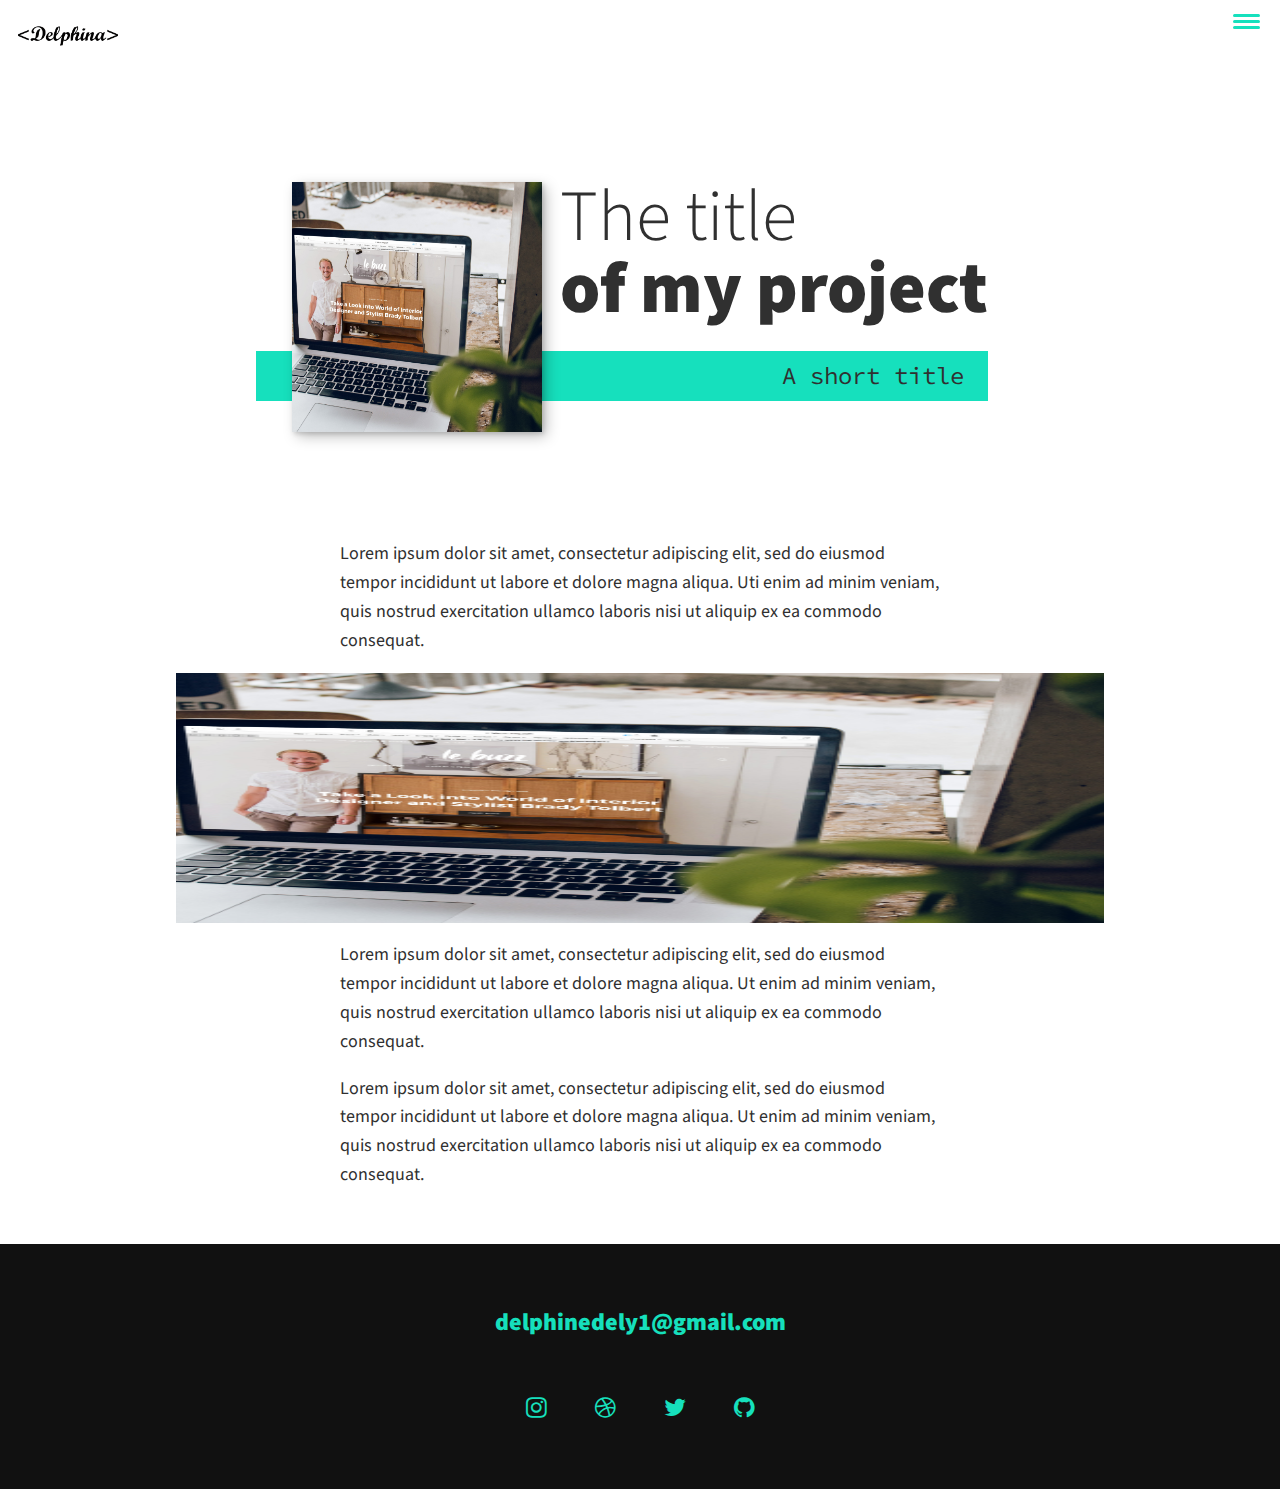
<file: portfoliopages/portfolio-item.html>
<!DOCTYPE html>
<html lang="en">
<head>
    <meta charset="UTF-8">
    <meta http-equiv="X-UA-Compatible" content="IE=edge">
    <!-- to ensure website works on all types of devices -->
    <meta name="viewport" content="width=device-width, initial-scale=1.0">
    <title>Delphina's Portfolio Website</title>
    <!-- will add links for stylesheet later -->
    <link rel="stylesheet" href="../style.css">

   
    <link rel='stylesheet' href='https://cdnjs.cloudflare.com/ajax/libs/font-awesome/4.7.0/css/font-awesome.min.css'>   
   
    <!-- you can update the fonts to suit your needs -->
    <link href="https://fonts.googleapis.com/css?family=Source+Code+Pro:400,900|Source+Sans+Pro:300,900&display=swap" rel="stylesheet" >

   
</head>
<body>
   <header>
    <div class="logo">
        <img src="../img/tech.png" alt="">
    </div>
    <button class="nav-toggle" aria-label="toggle navigation">
        <span class="hamburger"></span>
    </button>
    <nav class="nav">
        <ul class="nav__list">
            <li class="nav__item"><a href="../index.html#home" class="nav__link">Home</a></li>
            <li class="nav__item"><a href="../index.html#services" class="nav__link">My Services</a></li>
            <li class="nav__item"><a href="../index.html#about" class="nav__link">About Me</a></li>
            <li class="nav__item"><a href="../index.html#work" class="nav__link">My Work</a></li>
        </ul>
    </nav>
   </header> 
   <!-- Introduction -->
   <section class="intro" >
    <h1 class="section__title section__title--intro">
        The title <strong>of my project</strong>
    </h1>
    <p class="section__subtitle section__subtitle--intro">A short title</p>
    <img src="../img/portfolio-01.png" alt="" class="intro__img">
   </section>

   <div class="portfolio-item-individual">
    <p>Lorem ipsum dolor sit amet, consectetur adipiscing elit, sed do eiusmod tempor incididunt ut 
        labore et dolore magna aliqua. Uti enim ad minim veniam, quis nostrud exercitation ullamco 
        laboris nisi ut aliquip ex ea commodo consequat.
    </p>
        <!-- <img src="../img/portfolio-details.png" alt="" > -->
         <div class="portfolio-item__img"></div>
    <p>Lorem ipsum dolor sit amet, consectetur adipiscing elit, sed do eiusmod tempor incididunt ut 
        labore et dolore magna aliqua. Ut enim ad minim veniam, quis nostrud exercitation ullamco 
        laboris nisi ut aliquip ex ea commodo consequat.
    </p>
    <p>Lorem ipsum dolor sit amet, consectetur adipiscing elit, sed do eiusmod tempor incididunt ut 
        labore et dolore magna aliqua. Ut enim ad minim veniam, quis nostrud exercitation ullamco 
        laboris nisi ut aliquip ex ea commodo consequat. 
    </p>
    
   </div>







   <!-- Footer -->
   <footer class="footer">
    <!-- Own Email address -->
    <a href="mailto:delphinedely1@gmail.com" class="footer__link">delphinedely1@gmail.com</a>
    <ul class="social-list">
        <!-- <li class="social-list__item">
            <a href="https://codepen.io" class="social-list__link">
                <i class="fa fa-codepen"></i>
            </a>
        </li> -->
         <li class="social-list__item">
            <a href="https://instagram.com/Delphy_darks" class="social-list__link">
                <i class="fa fa-instagram"></i>
            </a>
        </li>
        <li class="social-list__item">
            <a href="https://dribbble.com" class="social-list__link">
                <i class="fa fa-dribbble"></i>
            </a>
        </li>
        <li class="social-list__item">
            <a href="https://twitter.com/Delphy_darks" class="social-list__link">
                <i class="fa fa-twitter"></i>
            </a>
        </li>
        <li class="social-list__item">
            <a href="https://github.com/Delphydarks" class="social-list__link">
                <i class="fa fa-github"></i>
            </a>
        </li>
    </ul>
   </footer>

   <script src="../js/index.js"></script>
</body>
</html>
</file>
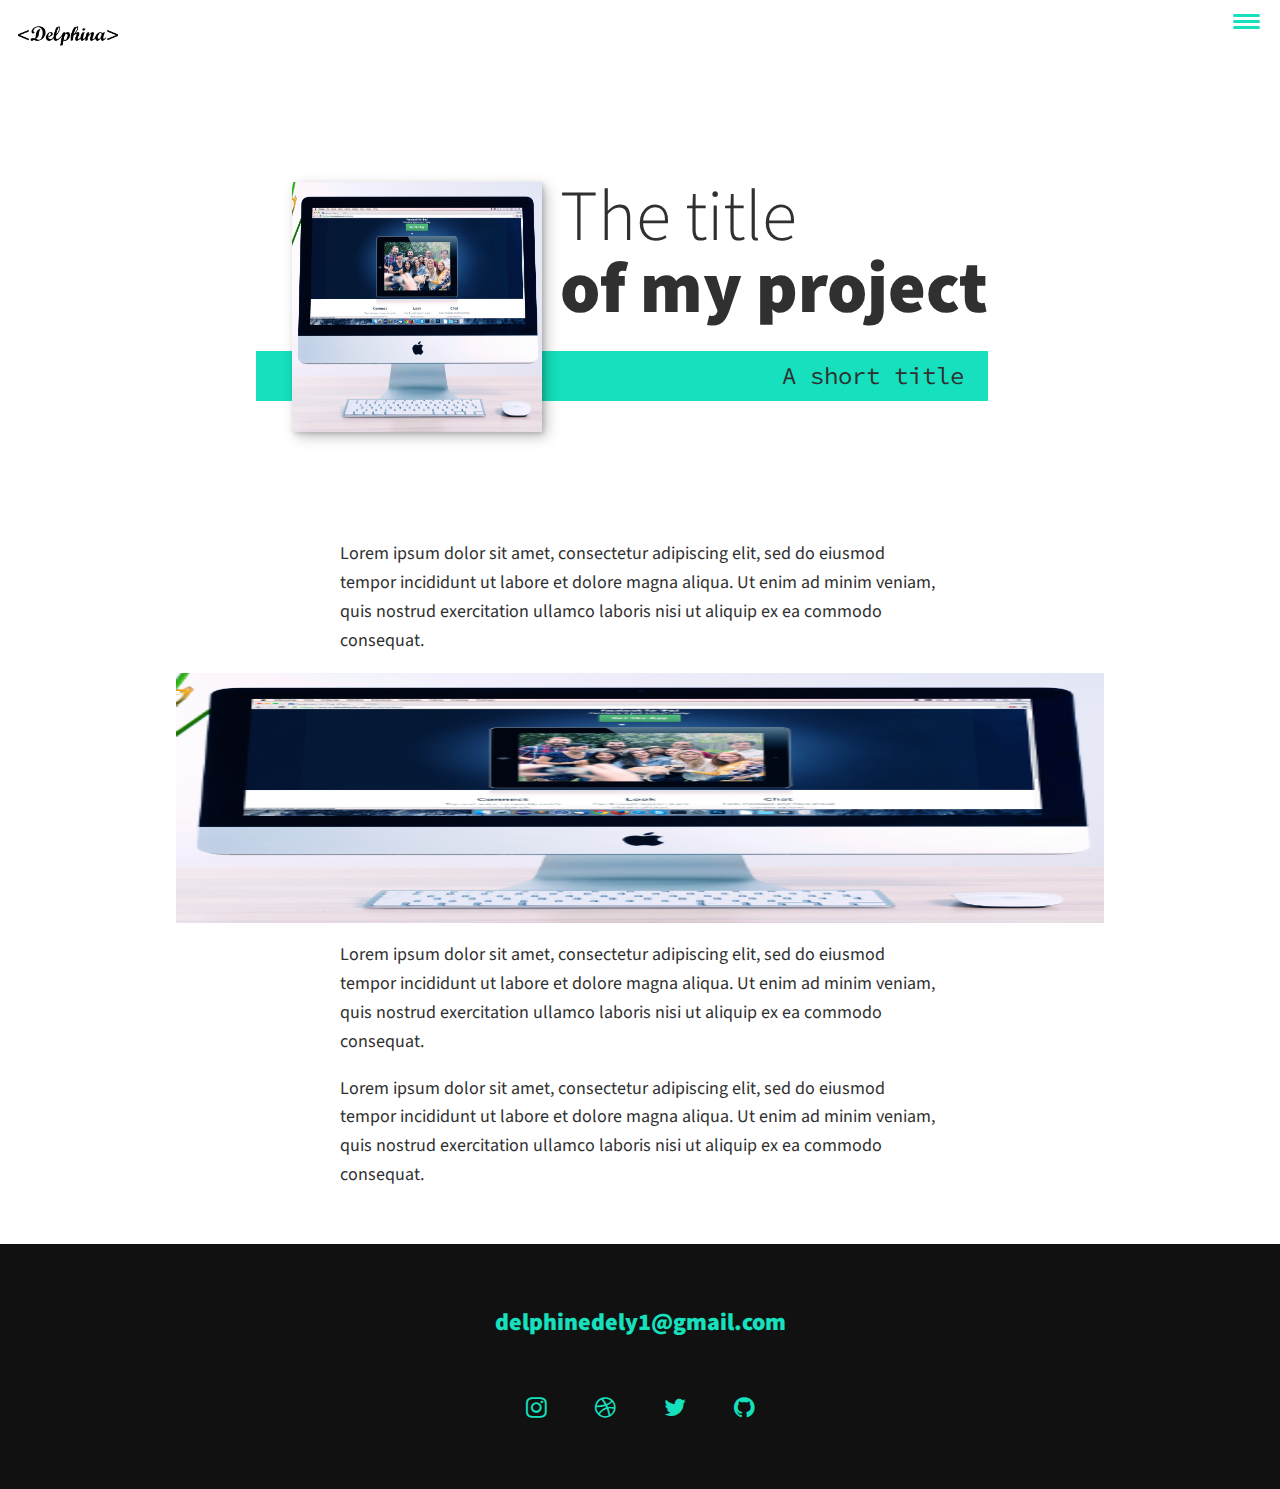
<file: portfoliopages/portfolio-item10.html>
<!DOCTYPE html>
<html lang="en">
<head>
    <meta charset="UTF-8">
    <meta http-equiv="X-UA-Compatible" content="IE=edge">
    <!-- to ensure website works on all types of devices -->
    <meta name="viewport" content="width=device-width, initial-scale=1.0">
    <title>Delphina's Portfolio Website</title>
    <!-- will add links for stylesheet later -->
    <link rel="stylesheet" href="../style.css">

   
    <link rel='stylesheet' href='https://cdnjs.cloudflare.com/ajax/libs/font-awesome/4.7.0/css/font-awesome.min.css'>   
   
    <!-- you can update the fonts to suit your needs -->
    <link href="https://fonts.googleapis.com/css?family=Source+Code+Pro:400,900|Source+Sans+Pro:300,900&display=swap" rel="stylesheet" >

   
</head>
<body>
   <header>
    <div class="logo">
        <img src="../img/tech.png" alt="">
    </div>
    <button class="nav-toggle" aria-label="toggle navigation">
        <span class="hamburger"></span>
    </button>
    <nav class="nav">
        <ul class="nav__list">
            <li class="nav__item"><a href="../index.html#home" class="nav__link">Home</a></li>
            <li class="nav__item"><a href="../index.html#services" class="nav__link">My Services</a></li>
            <li class="nav__item"><a href="../index.html#about" class="nav__link">About Me</a></li>
            <li class="nav__item"><a href="../index.html#work" class="nav__link">My Work</a></li>
        </ul>
    </nav>
   </header> 
   <!-- Introduction -->
   <section class="intro" >
    <h1 class="section__title section__title--intro">
        The title <strong>of my project</strong>
    </h1>
    <p class="section__subtitle section__subtitle--intro">A short title</p>
    <img src="../img/portfolio-10.png" alt="" class="intro__img">
   </section>

   <div class="portfolio-item-individual">
    <p>Lorem ipsum dolor sit amet, consectetur adipiscing elit, sed do eiusmod tempor incididunt ut 
        labore et dolore magna aliqua. Ut enim ad minim veniam, quis nostrud exercitation ullamco 
        laboris nisi ut aliquip ex ea commodo consequat.
    </p>
        <!-- <img src="../img/portfolio-details.png" alt="" >
         -->
         <div class="portfolio-item__img10"></div>
    <p>Lorem ipsum dolor sit amet, consectetur adipiscing elit, sed do eiusmod tempor incididunt ut 
        labore et dolore magna aliqua. Ut enim ad minim veniam, quis nostrud exercitation ullamco 
        laboris nisi ut aliquip ex ea commodo consequat.
    </p>
    <p>Lorem ipsum dolor sit amet, consectetur adipiscing elit, sed do eiusmod tempor incididunt ut 
        labore et dolore magna aliqua. Ut enim ad minim veniam, quis nostrud exercitation ullamco 
        laboris nisi ut aliquip ex ea commodo consequat. 
    </p>
    
   </div>







   <!-- Footer -->
   <footer class="footer">
    <!-- Own Email address -->
    <a href="mailto:delphinedely1@gmail.com" class="footer__link">delphinedely1@gmail.com</a>
    <ul class="social-list">
        <!-- <li class="social-list__item">
            <a href="https://codepen.io" class="social-list__link">
                <i class="fa fa-codepen"></i>
            </a>
        </li> -->
         <li class="social-list__item">
            <a href="https://instagram.com/Delphy_darks" class="social-list__link">
                <i class="fa fa-instagram"></i>
            </a>
        </li>
        <li class="social-list__item">
            <a href="https://dribbble.com" class="social-list__link">
                <i class="fa fa-dribbble"></i>
            </a>
        </li>
        <li class="social-list__item">
            <a href="https://twitter.com/Delphy_darks" class="social-list__link">
                <i class="fa fa-twitter"></i>
            </a>
        </li>
        <li class="social-list__item">
            <a href="https://github.com/Delphydarks" class="social-list__link">
                <i class="fa fa-github"></i>
            </a>
        </li>
    </ul>
   </footer>

   <script src="../js/index.js"></script>
</body>
</html>
</file>
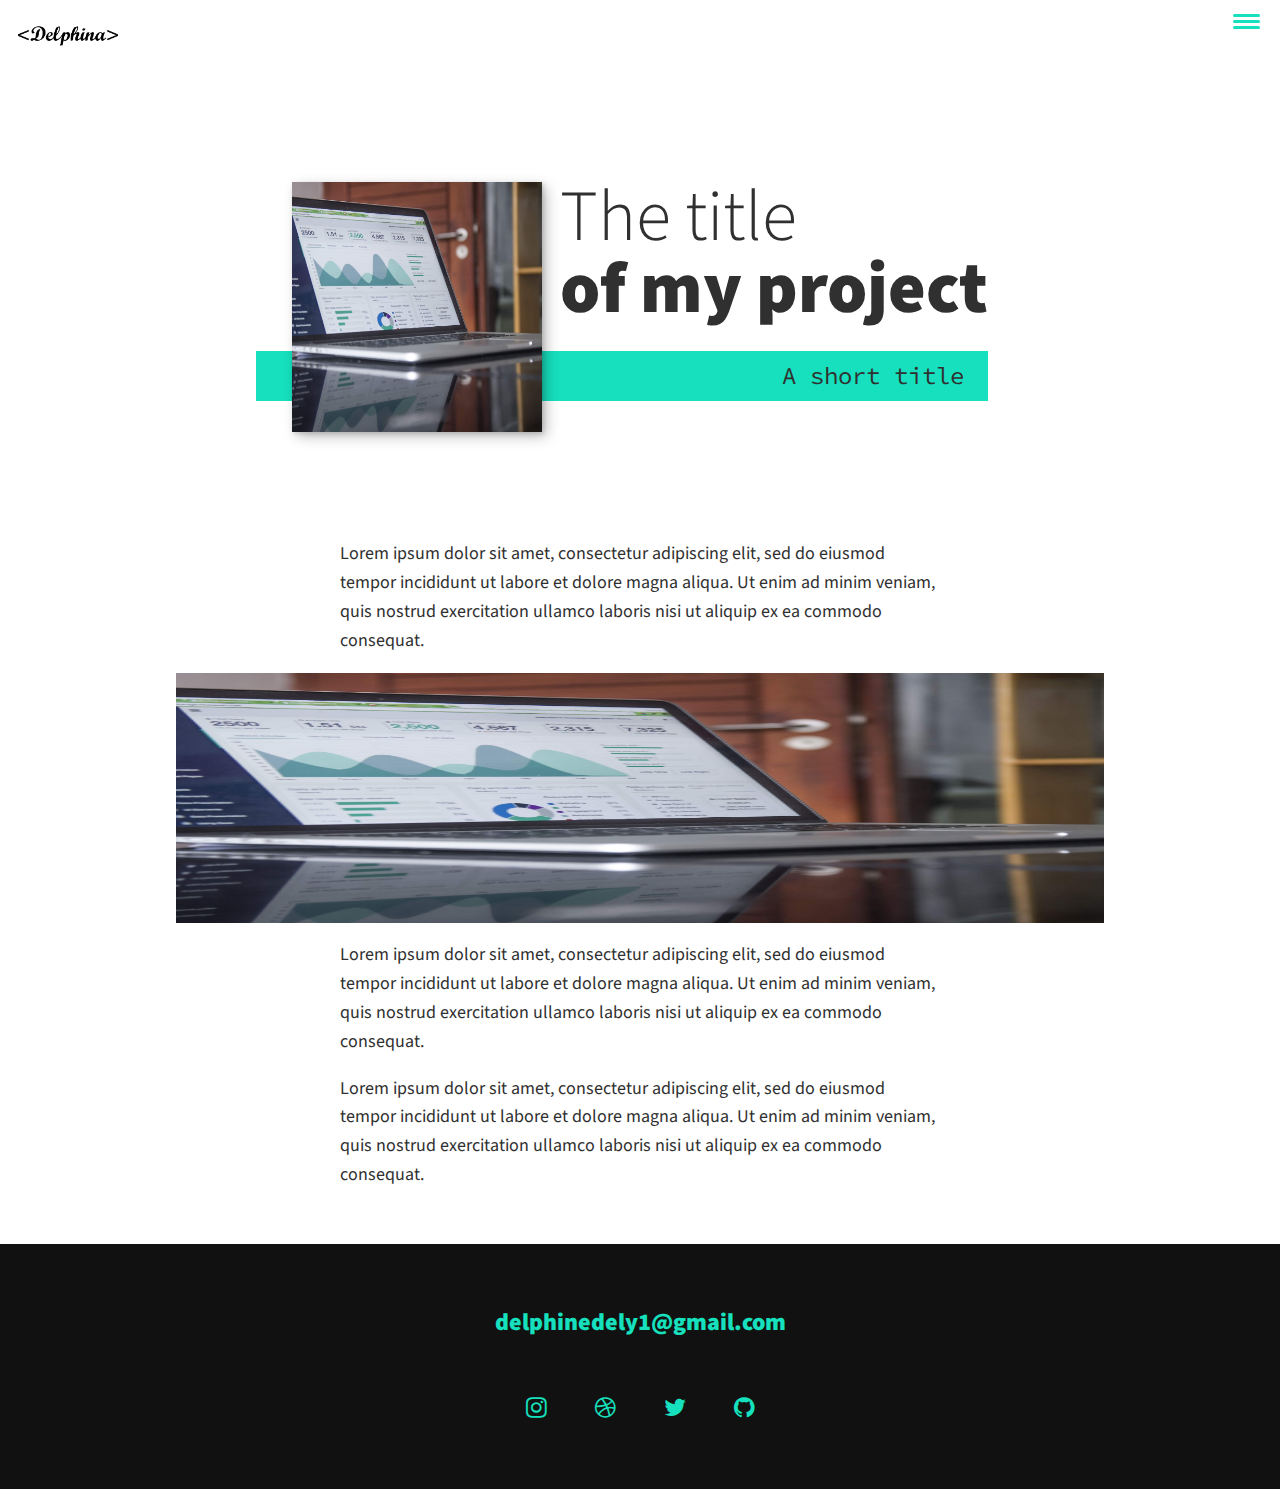
<file: portfoliopages/portfolio-item2.html>
<!DOCTYPE html>
<html lang="en">
<head>
    <meta charset="UTF-8">
    <meta http-equiv="X-UA-Compatible" content="IE=edge">
    <!-- to ensure website works on all types of devices -->
    <meta name="viewport" content="width=device-width, initial-scale=1.0">
    <title>Delphina's Portfolio Website</title>
    <!-- will add links for stylesheet later -->
    <link rel="stylesheet" href="../style.css">

   
    <link rel='stylesheet' href='https://cdnjs.cloudflare.com/ajax/libs/font-awesome/4.7.0/css/font-awesome.min.css'>   
   
    <!-- you can update the fonts to suit your needs -->
    <link href="https://fonts.googleapis.com/css?family=Source+Code+Pro:400,900|Source+Sans+Pro:300,900&display=swap" rel="stylesheet" >

   
</head>
<body>
   <header>
    <div class="logo">
        <img src="../img/tech.png" alt="">
    </div>
    <button class="nav-toggle" aria-label="toggle navigation">
        <span class="hamburger"></span>
    </button>
    <nav class="nav">
        <ul class="nav__list">
            <li class="nav__item"><a href="../index.html#home" class="nav__link">Home</a></li>
            <li class="nav__item"><a href="../index.html#services" class="nav__link">My Services</a></li>
            <li class="nav__item"><a href="../index.html#about" class="nav__link">About Me</a></li>
            <li class="nav__item"><a href="../index.html#work" class="nav__link">My Work</a></li>
        </ul>
    </nav>
   </header> 
   <!-- Introduction -->
   <section class="intro" >
    <h1 class="section__title section__title--intro">
        The title <strong>of my project</strong>
    </h1>
    <p class="section__subtitle section__subtitle--intro">A short title</p>
    <img src="../img/portfolio-02.png" alt="" class="intro__img">
   </section>

   <div class="portfolio-item-individual">
    <p>Lorem ipsum dolor sit amet, consectetur adipiscing elit, sed do eiusmod tempor incididunt ut 
        labore et dolore magna aliqua. Ut enim ad minim veniam, quis nostrud exercitation ullamco 
        laboris nisi ut aliquip ex ea commodo consequat.
    </p>
        <!-- <img src="../img/portfolio-details.png" alt="" >
         -->
         <div class="portfolio-item__img2"></div>
    <p>Lorem ipsum dolor sit amet, consectetur adipiscing elit, sed do eiusmod tempor incididunt ut 
        labore et dolore magna aliqua. Ut enim ad minim veniam, quis nostrud exercitation ullamco 
        laboris nisi ut aliquip ex ea commodo consequat.
    </p>
    <p>Lorem ipsum dolor sit amet, consectetur adipiscing elit, sed do eiusmod tempor incididunt ut 
        labore et dolore magna aliqua. Ut enim ad minim veniam, quis nostrud exercitation ullamco 
        laboris nisi ut aliquip ex ea commodo consequat. 
    </p>
    
   </div>







   <!-- Footer -->
   <footer class="footer">
    <!-- Own Email address -->
    <a href="mailto:delphinedely1@gmail.com" class="footer__link">delphinedely1@gmail.com</a>
    <ul class="social-list">
        <!-- <li class="social-list__item">
            <a href="https://codepen.io" class="social-list__link">
                <i class="fa fa-codepen"></i>
            </a>
        </li> -->
         <li class="social-list__item">
            <a href="https://instagram.com/Delphy_darks" class="social-list__link">
                <i class="fa fa-instagram"></i>
            </a>
        </li>
        <li class="social-list__item">
            <a href="https://dribbble.com" class="social-list__link">
                <i class="fa fa-dribbble"></i>
            </a>
        </li>
        <li class="social-list__item">
            <a href="https://twitter.com/Delphy_darks" class="social-list__link">
                <i class="fa fa-twitter"></i>
            </a>
        </li>
        <li class="social-list__item">
            <a href="https://github.com/Delphydarks" class="social-list__link">
                <i class="fa fa-github"></i>
            </a>
        </li>
    </ul>
   </footer>

   <script src="../js/index.js"></script>
</body>
</html>
</file>
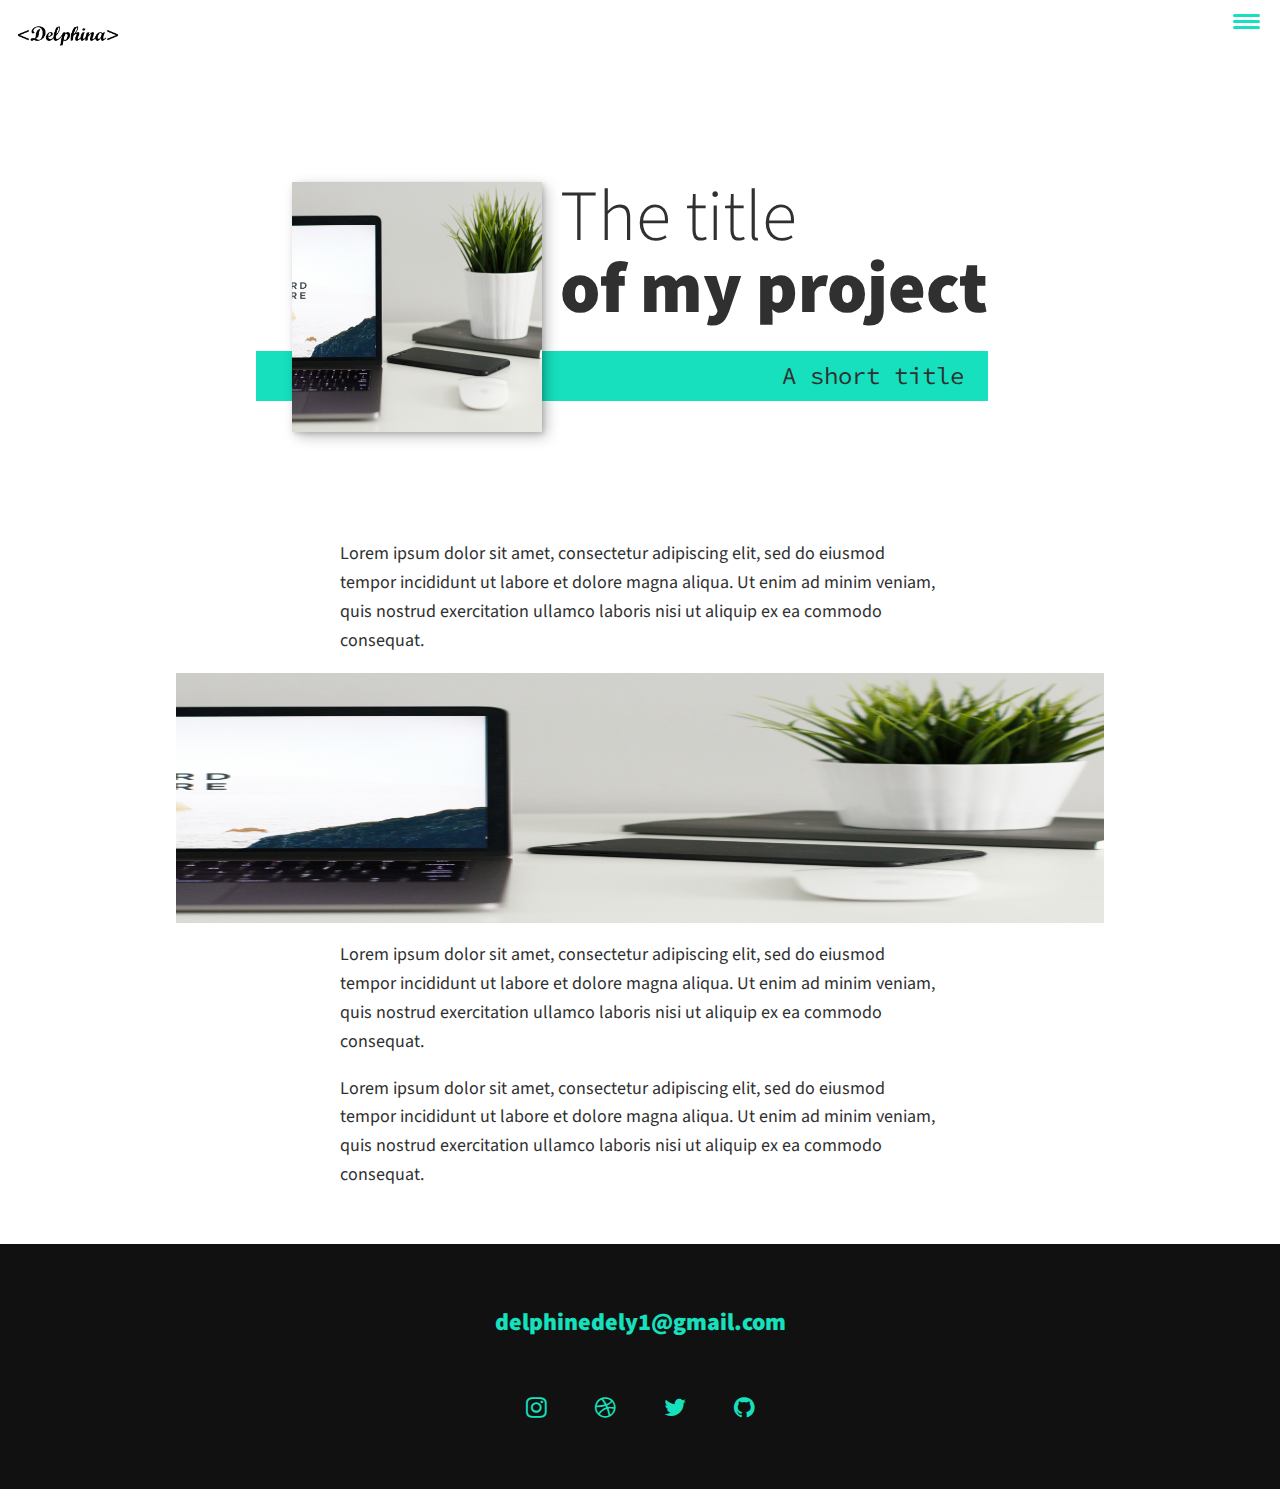
<file: portfoliopages/portfolio-item3.html>
<!DOCTYPE html>
<html lang="en">
<head>
    <meta charset="UTF-8">
    <meta http-equiv="X-UA-Compatible" content="IE=edge">
    <!-- to ensure website works on all types of devices -->
    <meta name="viewport" content="width=device-width, initial-scale=1.0">
    <title>Delphina's Portfolio Website</title>
    <!-- will add links for stylesheet later -->
    <link rel="stylesheet" href="../style.css">

   
    <link rel='stylesheet' href='https://cdnjs.cloudflare.com/ajax/libs/font-awesome/4.7.0/css/font-awesome.min.css'>   
   
    <!-- you can update the fonts to suit your needs -->
    <link href="https://fonts.googleapis.com/css?family=Source+Code+Pro:400,900|Source+Sans+Pro:300,900&display=swap" rel="stylesheet" >

   
</head>
<body>
   <header>
    <div class="logo">
        <img src="../img/tech.png" alt="">
    </div>
    <button class="nav-toggle" aria-label="toggle navigation">
        <span class="hamburger"></span>
    </button>
    <nav class="nav">
        <ul class="nav__list">
            <li class="nav__item"><a href="../index.html#home" class="nav__link">Home</a></li>
            <li class="nav__item"><a href="../index.html#services" class="nav__link">My Services</a></li>
            <li class="nav__item"><a href="../index.html#about" class="nav__link">About Me</a></li>
            <li class="nav__item"><a href="../index.html#work" class="nav__link">My Work</a></li>
        </ul>
    </nav>
   </header> 
   <!-- Introduction -->
   <section class="intro" >
    <h1 class="section__title section__title--intro">
        The title <strong>of my project</strong>
    </h1>
    <p class="section__subtitle section__subtitle--intro">A short title</p>
    <img src="../img/portfolio-03.png" alt="" class="intro__img">
   </section>

   <div class="portfolio-item-individual">
    <p>Lorem ipsum dolor sit amet, consectetur adipiscing elit, sed do eiusmod tempor incididunt ut 
        labore et dolore magna aliqua. Ut enim ad minim veniam, quis nostrud exercitation ullamco 
        laboris nisi ut aliquip ex ea commodo consequat.
    </p>
        <!-- <img src="../img/portfolio-details.png" alt="" >
         -->
         <div class="portfolio-item__img3"></div>
    <p>Lorem ipsum dolor sit amet, consectetur adipiscing elit, sed do eiusmod tempor incididunt ut 
        labore et dolore magna aliqua. Ut enim ad minim veniam, quis nostrud exercitation ullamco 
        laboris nisi ut aliquip ex ea commodo consequat.
    </p>
    <p>Lorem ipsum dolor sit amet, consectetur adipiscing elit, sed do eiusmod tempor incididunt ut 
        labore et dolore magna aliqua. Ut enim ad minim veniam, quis nostrud exercitation ullamco 
        laboris nisi ut aliquip ex ea commodo consequat. 
    </p>
    
   </div>







   <!-- Footer -->
   <footer class="footer">
    <!-- Own Email address -->
    <a href="mailto:delphinedely1@gmail.com" class="footer__link">delphinedely1@gmail.com</a>
    <ul class="social-list">
        <!-- <li class="social-list__item">
            <a href="https://codepen.io" class="social-list__link">
                <i class="fa fa-codepen"></i>
            </a>
        </li> -->
         <li class="social-list__item">
            <a href="https://instagram.com/Delphy_darks" class="social-list__link">
                <i class="fa fa-instagram"></i>
            </a>
        </li>
        <li class="social-list__item">
            <a href="https://dribbble.com" class="social-list__link">
                <i class="fa fa-dribbble"></i>
            </a>
        </li>
        <li class="social-list__item">
            <a href="https://twitter.com/Delphy_darks" class="social-list__link">
                <i class="fa fa-twitter"></i>
            </a>
        </li>
        <li class="social-list__item">
            <a href="https://github.com/Delphydarks" class="social-list__link">
                <i class="fa fa-github"></i>
            </a>
        </li>
    </ul>
   </footer>

   <script src="../js/index.js"></script>
</body>
</html>
</file>
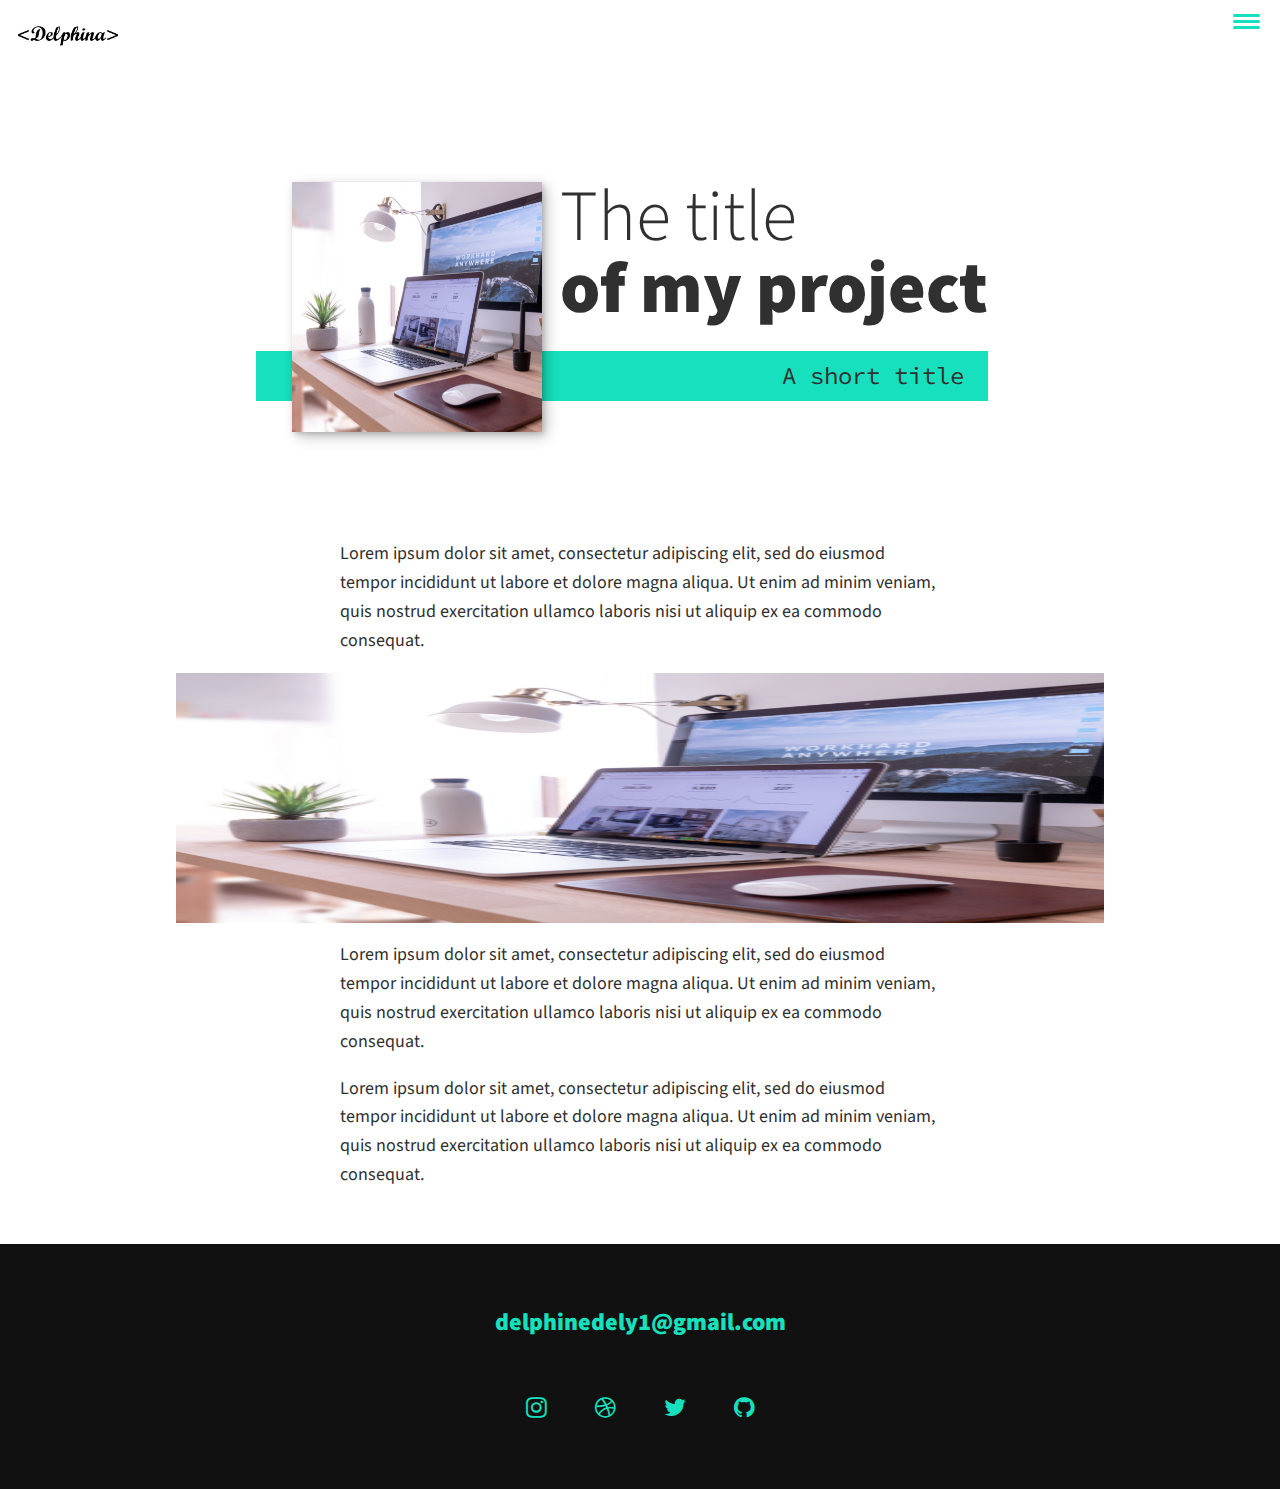
<file: portfoliopages/portfolio-item4.html>
<!DOCTYPE html>
<html lang="en">
<head>
    <meta charset="UTF-8">
    <meta http-equiv="X-UA-Compatible" content="IE=edge">
    <!-- to ensure website works on all types of devices -->
    <meta name="viewport" content="width=device-width, initial-scale=1.0">
    <title>Delphina's Portfolio Website</title>
    <!-- will add links for stylesheet later -->
    <link rel="stylesheet" href="../style.css">

   
    <link rel='stylesheet' href='https://cdnjs.cloudflare.com/ajax/libs/font-awesome/4.7.0/css/font-awesome.min.css'>   
   
    <!-- you can update the fonts to suit your needs -->
    <link href="https://fonts.googleapis.com/css?family=Source+Code+Pro:400,900|Source+Sans+Pro:300,900&display=swap" rel="stylesheet" >

   
</head>
<body>
   <header>
    <div class="logo">
        <img src="../img/tech.png" alt="">
    </div>
    <button class="nav-toggle" aria-label="toggle navigation">
        <span class="hamburger"></span>
    </button>
    <nav class="nav">
        <ul class="nav__list">
            <li class="nav__item"><a href="../index.html#home" class="nav__link">Home</a></li>
            <li class="nav__item"><a href="../index.html#services" class="nav__link">My Services</a></li>
            <li class="nav__item"><a href="../index.html#about" class="nav__link">About Me</a></li>
            <li class="nav__item"><a href="../index.html#work" class="nav__link">My Work</a></li>
        </ul>
    </nav>
   </header> 
   <!-- Introduction -->
   <section class="intro" >
    <h1 class="section__title section__title--intro">
        The title <strong>of my project</strong>
    </h1>
    <p class="section__subtitle section__subtitle--intro">A short title</p>
    <img src="../img/portfolio-04.png" alt="" class="intro__img">
   </section>

   <div class="portfolio-item-individual">
    <p>Lorem ipsum dolor sit amet, consectetur adipiscing elit, sed do eiusmod tempor incididunt ut 
        labore et dolore magna aliqua. Ut enim ad minim veniam, quis nostrud exercitation ullamco 
        laboris nisi ut aliquip ex ea commodo consequat.
    </p>
        <!-- <img src="../img/portfolio-details.png" alt="" >
         -->
         <div class="portfolio-item__img4"></div>
    <p>Lorem ipsum dolor sit amet, consectetur adipiscing elit, sed do eiusmod tempor incididunt ut 
        labore et dolore magna aliqua. Ut enim ad minim veniam, quis nostrud exercitation ullamco 
        laboris nisi ut aliquip ex ea commodo consequat.
    </p>
    <p>Lorem ipsum dolor sit amet, consectetur adipiscing elit, sed do eiusmod tempor incididunt ut 
        labore et dolore magna aliqua. Ut enim ad minim veniam, quis nostrud exercitation ullamco 
        laboris nisi ut aliquip ex ea commodo consequat. 
    </p>
    
   </div>







   <!-- Footer -->
   <footer class="footer">
    <!-- Own Email address -->
    <a href="mailto:delphinedely1@gmail.com" class="footer__link">delphinedely1@gmail.com</a>
    <ul class="social-list">
        <!-- <li class="social-list__item">
            <a href="https://codepen.io" class="social-list__link">
                <i class="fa fa-codepen"></i>
            </a>
        </li> -->
         <li class="social-list__item">
            <a href="https://instagram.com/Delphy_darks" class="social-list__link">
                <i class="fa fa-instagram"></i>
            </a>
        </li>
        <li class="social-list__item">
            <a href="https://dribbble.com" class="social-list__link">
                <i class="fa fa-dribbble"></i>
            </a>
        </li>
        <li class="social-list__item">
            <a href="https://twitter.com/Delphy_darks" class="social-list__link">
                <i class="fa fa-twitter"></i>
            </a>
        </li>
        <li class="social-list__item">
            <a href="https://github.com/Delphydarks" class="social-list__link">
                <i class="fa fa-github"></i>
            </a>
        </li>
    </ul>
   </footer>

   <script src="../js/index.js"></script>
</body>
</html>
</file>
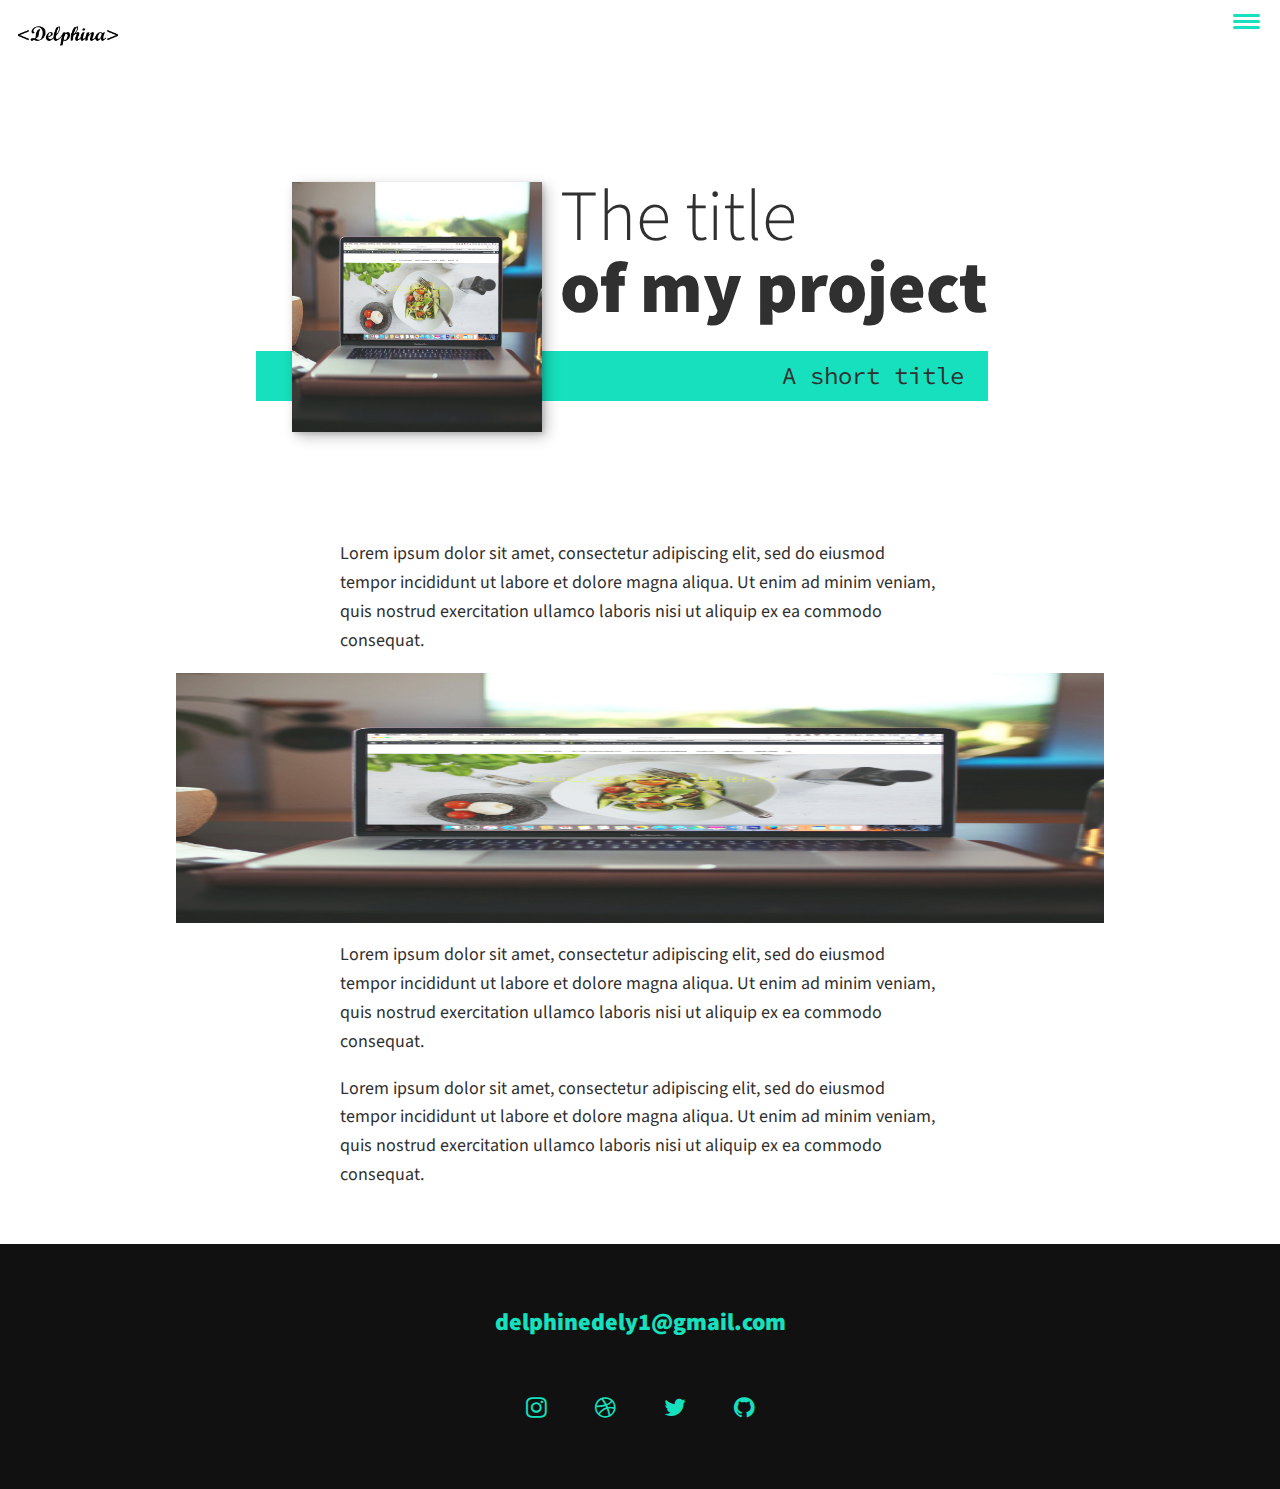
<file: portfoliopages/portfolio-item5.html>
<!DOCTYPE html>
<html lang="en">
<head>
    <meta charset="UTF-8">
    <meta http-equiv="X-UA-Compatible" content="IE=edge">
    <!-- to ensure website works on all types of devices -->
    <meta name="viewport" content="width=device-width, initial-scale=1.0">
    <title>Delphina's Portfolio Website</title>
    <!-- will add links for stylesheet later -->
    <link rel="stylesheet" href="../style.css">

   
    <link rel='stylesheet' href='https://cdnjs.cloudflare.com/ajax/libs/font-awesome/4.7.0/css/font-awesome.min.css'>   
   
    <!-- you can update the fonts to suit your needs -->
    <link href="https://fonts.googleapis.com/css?family=Source+Code+Pro:400,900|Source+Sans+Pro:300,900&display=swap" rel="stylesheet" >

   
</head>
<body>
   <header>
    <div class="logo">
        <img src="../img/tech.png" alt="">
    </div>
    <button class="nav-toggle" aria-label="toggle navigation">
        <span class="hamburger"></span>
    </button>
    <nav class="nav">
        <ul class="nav__list">
            <li class="nav__item"><a href="../index.html#home" class="nav__link">Home</a></li>
            <li class="nav__item"><a href="../index.html#services" class="nav__link">My Services</a></li>
            <li class="nav__item"><a href="../index.html#about" class="nav__link">About Me</a></li>
            <li class="nav__item"><a href="../index.html#work" class="nav__link">My Work</a></li>
        </ul>
    </nav>
   </header> 
   <!-- Introduction -->
   <section class="intro" >
    <h1 class="section__title section__title--intro">
        The title <strong>of my project</strong>
    </h1>
    <p class="section__subtitle section__subtitle--intro">A short title</p>
    <img src="../img/portfolio-05.png" alt="" class="intro__img">
   </section>

   <div class="portfolio-item-individual">
    <p>Lorem ipsum dolor sit amet, consectetur adipiscing elit, sed do eiusmod tempor incididunt ut 
        labore et dolore magna aliqua. Ut enim ad minim veniam, quis nostrud exercitation ullamco 
        laboris nisi ut aliquip ex ea commodo consequat.
    </p>
        <!-- <img src="../img/portfolio-details.png" alt="" >
         -->
         <div class="portfolio-item__img5"></div>
    <p>Lorem ipsum dolor sit amet, consectetur adipiscing elit, sed do eiusmod tempor incididunt ut 
        labore et dolore magna aliqua. Ut enim ad minim veniam, quis nostrud exercitation ullamco 
        laboris nisi ut aliquip ex ea commodo consequat.
    </p>
    <p>Lorem ipsum dolor sit amet, consectetur adipiscing elit, sed do eiusmod tempor incididunt ut 
        labore et dolore magna aliqua. Ut enim ad minim veniam, quis nostrud exercitation ullamco 
        laboris nisi ut aliquip ex ea commodo consequat. 
    </p>
    
   </div>







   <!-- Footer -->
   <footer class="footer">
    <!-- Own Email address -->
    <a href="mailto:delphinedely1@gmail.com" class="footer__link">delphinedely1@gmail.com</a>
    <ul class="social-list">
        <!-- <li class="social-list__item">
            <a href="https://codepen.io" class="social-list__link">
                <i class="fa fa-codepen"></i>
            </a>
        </li> -->
         <li class="social-list__item">
            <a href="https://instagram.com/Delphy_darks" class="social-list__link">
                <i class="fa fa-instagram"></i>
            </a>
        </li>
        <li class="social-list__item">
            <a href="https://dribbble.com" class="social-list__link">
                <i class="fa fa-dribbble"></i>
            </a>
        </li>
        <li class="social-list__item">
            <a href="https://twitter.com/Delphy_darks" class="social-list__link">
                <i class="fa fa-twitter"></i>
            </a>
        </li>
        <li class="social-list__item">
            <a href="https://github.com/Delphydarks" class="social-list__link">
                <i class="fa fa-github"></i>
            </a>
        </li>
    </ul>
   </footer>

   <script src="../js/index.js"></script>
</body>
</html>
</file>
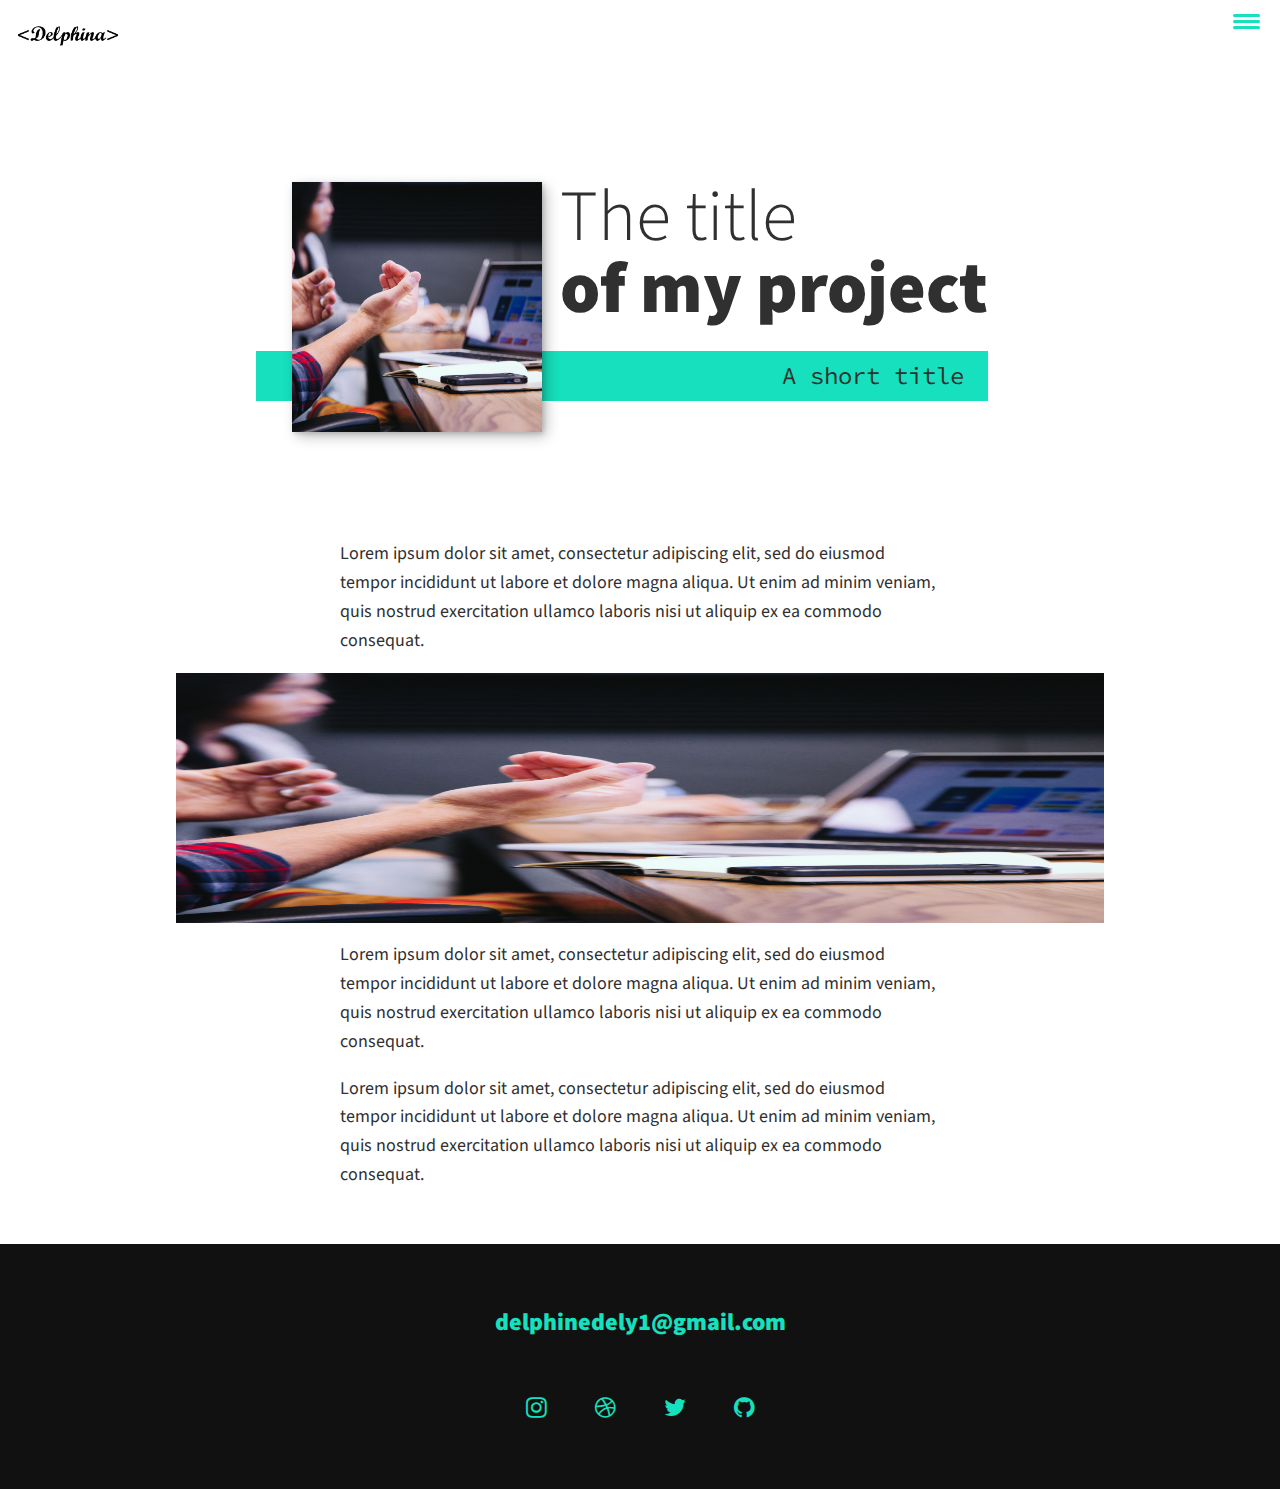
<file: portfoliopages/portfolio-item6.html>
<!DOCTYPE html>
<html lang="en">
<head>
    <meta charset="UTF-8">
    <meta http-equiv="X-UA-Compatible" content="IE=edge">
    <!-- to ensure website works on all types of devices -->
    <meta name="viewport" content="width=device-width, initial-scale=1.0">
    <title>Delphina's Portfolio Website</title>
    <!-- will add links for stylesheet later -->
    <link rel="stylesheet" href="../style.css">

   
    <link rel='stylesheet' href='https://cdnjs.cloudflare.com/ajax/libs/font-awesome/4.7.0/css/font-awesome.min.css'>   
   
    <!-- you can update the fonts to suit your needs -->
    <link href="https://fonts.googleapis.com/css?family=Source+Code+Pro:400,900|Source+Sans+Pro:300,900&display=swap" rel="stylesheet" >

   
</head>
<body>
   <header>
    <div class="logo">
        <img src="../img/tech.png" alt="">
    </div>
    <button class="nav-toggle" aria-label="toggle navigation">
        <span class="hamburger"></span>
    </button>
    <nav class="nav">
        <ul class="nav__list">
            <li class="nav__item"><a href="../index.html#home" class="nav__link">Home</a></li>
            <li class="nav__item"><a href="../index.html#services" class="nav__link">My Services</a></li>
            <li class="nav__item"><a href="../index.html#about" class="nav__link">About Me</a></li>
            <li class="nav__item"><a href="../index.html#work" class="nav__link">My Work</a></li>
        </ul>
    </nav>
   </header> 
   <!-- Introduction -->
   <section class="intro" >
    <h1 class="section__title section__title--intro">
        The title <strong>of my project</strong>
    </h1>
    <p class="section__subtitle section__subtitle--intro">A short title</p>
    <img src="../img/portfolio-06.png" alt="" class="intro__img">
   </section>

   <div class="portfolio-item-individual">
    <p>Lorem ipsum dolor sit amet, consectetur adipiscing elit, sed do eiusmod tempor incididunt ut 
        labore et dolore magna aliqua. Ut enim ad minim veniam, quis nostrud exercitation ullamco 
        laboris nisi ut aliquip ex ea commodo consequat.
    </p>
        <!-- <img src="../img/portfolio-details.png" alt="" >
         -->
         <div class="portfolio-item__img6"></div>
    <p>Lorem ipsum dolor sit amet, consectetur adipiscing elit, sed do eiusmod tempor incididunt ut 
        labore et dolore magna aliqua. Ut enim ad minim veniam, quis nostrud exercitation ullamco 
        laboris nisi ut aliquip ex ea commodo consequat.
    </p>
    <p>Lorem ipsum dolor sit amet, consectetur adipiscing elit, sed do eiusmod tempor incididunt ut 
        labore et dolore magna aliqua. Ut enim ad minim veniam, quis nostrud exercitation ullamco 
        laboris nisi ut aliquip ex ea commodo consequat. 
    </p>
    
   </div>







   <!-- Footer -->
   <footer class="footer">
    <!-- Own Email address -->
    <a href="mailto:delphinedely1@gmail.com" class="footer__link">delphinedely1@gmail.com</a>
    <ul class="social-list">
        <!-- <li class="social-list__item">
            <a href="https://codepen.io" class="social-list__link">
                <i class="fa fa-codepen"></i>
            </a>
        </li> -->
         <li class="social-list__item">
            <a href="https://instagram.com/Delphy_darks" class="social-list__link">
                <i class="fa fa-instagram"></i>
            </a>
        </li>
        <li class="social-list__item">
            <a href="https://dribbble.com" class="social-list__link">
                <i class="fa fa-dribbble"></i>
            </a>
        </li>
        <li class="social-list__item">
            <a href="https://twitter.com/Delphy_darks" class="social-list__link">
                <i class="fa fa-twitter"></i>
            </a>
        </li>
        <li class="social-list__item">
            <a href="https://github.com/Delphydarks" class="social-list__link">
                <i class="fa fa-github"></i>
            </a>
        </li>
    </ul>
   </footer>

   <script src="../js/index.js"></script>
</body>
</html>
</file>
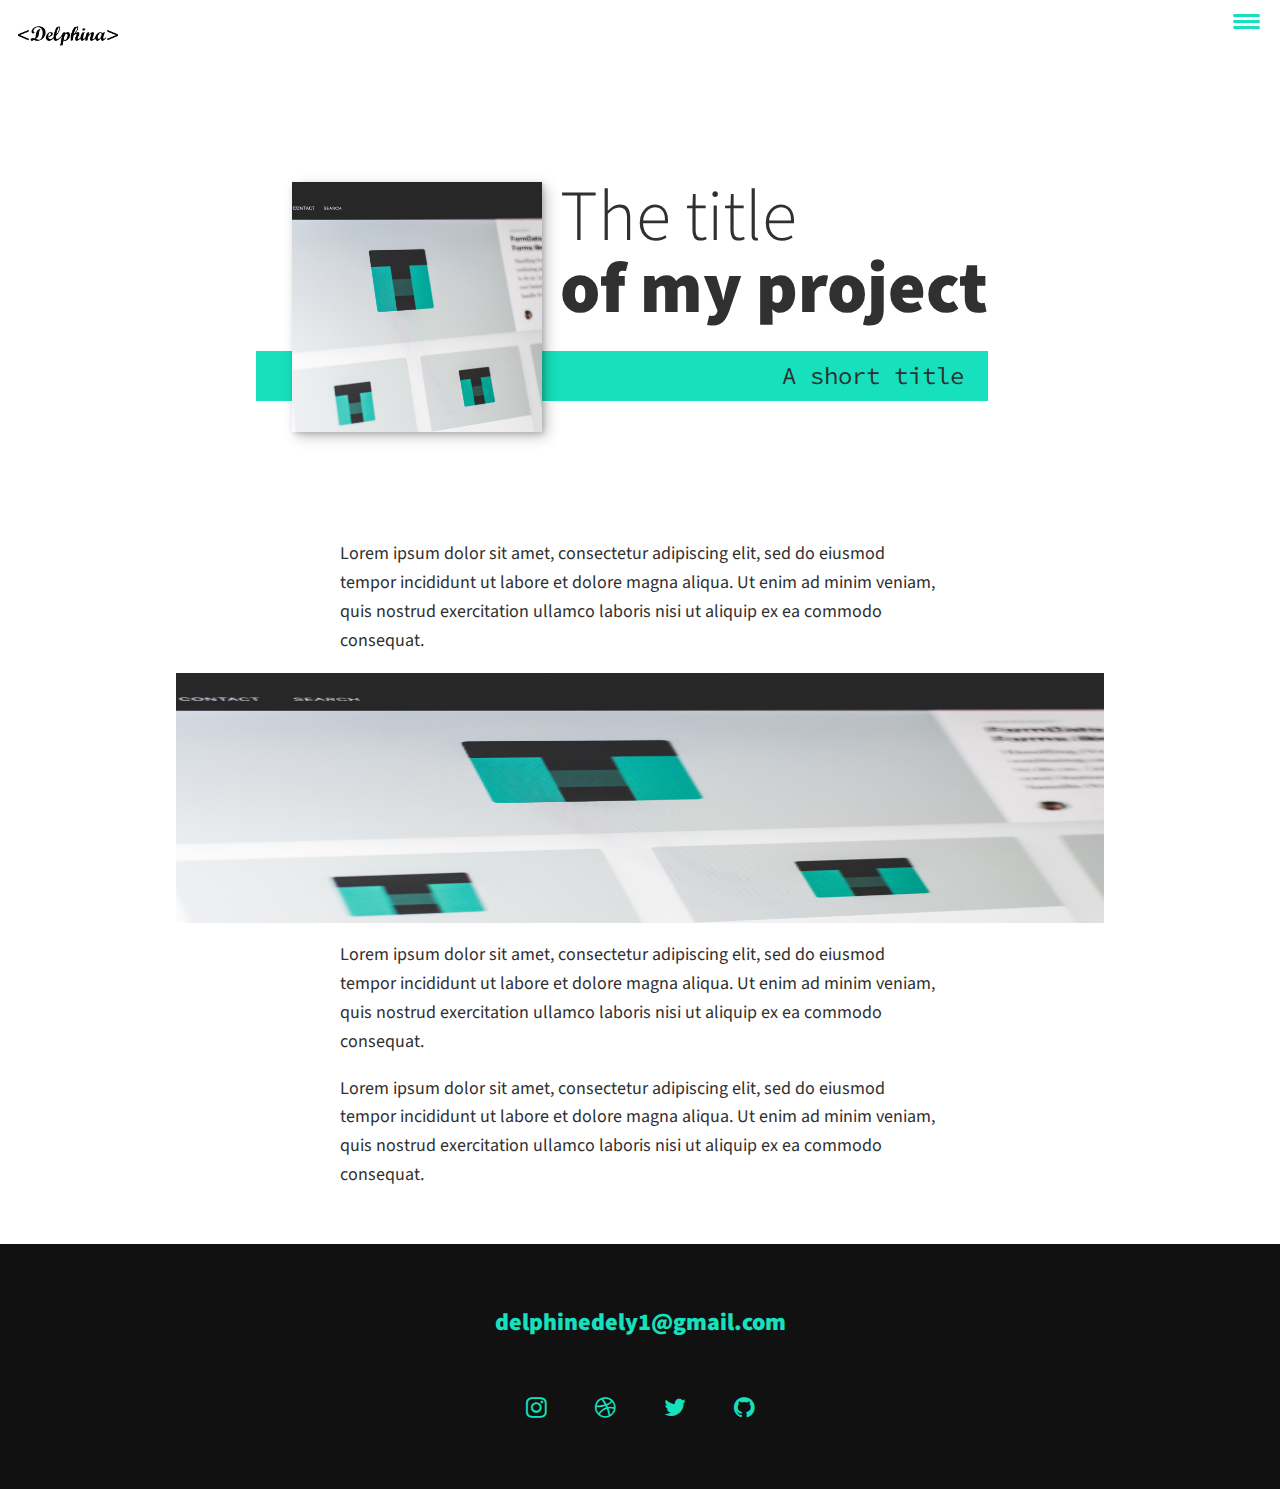
<file: portfoliopages/portfolio-item7.html>
<!DOCTYPE html>
<html lang="en">
<head>
    <meta charset="UTF-8">
    <meta http-equiv="X-UA-Compatible" content="IE=edge">
    <!-- to ensure website works on all types of devices -->
    <meta name="viewport" content="width=device-width, initial-scale=1.0">
    <title>Delphina's Portfolio Website</title>
    <!-- will add links for stylesheet later -->
    <link rel="stylesheet" href="../style.css">

   
    <link rel='stylesheet' href='https://cdnjs.cloudflare.com/ajax/libs/font-awesome/4.7.0/css/font-awesome.min.css'>   
   
    <!-- you can update the fonts to suit your needs -->
    <link href="https://fonts.googleapis.com/css?family=Source+Code+Pro:400,900|Source+Sans+Pro:300,900&display=swap" rel="stylesheet" >

   
</head>
<body>
   <header>
    <div class="logo">
        <img src="../img/tech.png" alt="">
    </div>
    <button class="nav-toggle" aria-label="toggle navigation">
        <span class="hamburger"></span>
    </button>
    <nav class="nav">
        <ul class="nav__list">
            <li class="nav__item"><a href="../index.html#home" class="nav__link">Home</a></li>
            <li class="nav__item"><a href="../index.html#services" class="nav__link">My Services</a></li>
            <li class="nav__item"><a href="../index.html#about" class="nav__link">About Me</a></li>
            <li class="nav__item"><a href="../index.html#work" class="nav__link">My Work</a></li>
        </ul>
    </nav>
   </header> 
   <!-- Introduction -->
   <section class="intro" >
    <h1 class="section__title section__title--intro">
        The title <strong>of my project</strong>
    </h1>
    <p class="section__subtitle section__subtitle--intro">A short title</p>
    <img src="../img/portfolio-07.png" alt="" class="intro__img">
   </section>

   <div class="portfolio-item-individual">
    <p>Lorem ipsum dolor sit amet, consectetur adipiscing elit, sed do eiusmod tempor incididunt ut 
        labore et dolore magna aliqua. Ut enim ad minim veniam, quis nostrud exercitation ullamco 
        laboris nisi ut aliquip ex ea commodo consequat.
    </p>
        <!-- <img src="../img/portfolio-details.png" alt="" >
         -->
         <div class="portfolio-item__img7"></div>
    <p>Lorem ipsum dolor sit amet, consectetur adipiscing elit, sed do eiusmod tempor incididunt ut 
        labore et dolore magna aliqua. Ut enim ad minim veniam, quis nostrud exercitation ullamco 
        laboris nisi ut aliquip ex ea commodo consequat.
    </p>
    <p>Lorem ipsum dolor sit amet, consectetur adipiscing elit, sed do eiusmod tempor incididunt ut 
        labore et dolore magna aliqua. Ut enim ad minim veniam, quis nostrud exercitation ullamco 
        laboris nisi ut aliquip ex ea commodo consequat. 
    </p>
    
   </div>







   <!-- Footer -->
   <footer class="footer">
    <!-- Own Email address -->
    <a href="mailto:delphinedely1@gmail.com" class="footer__link">delphinedely1@gmail.com</a>
    <ul class="social-list">
        <!-- <li class="social-list__item">
            <a href="https://codepen.io" class="social-list__link">
                <i class="fa fa-codepen"></i>
            </a>
        </li> -->
         <li class="social-list__item">
            <a href="https://instagram.com/Delphy_darks" class="social-list__link">
                <i class="fa fa-instagram"></i>
            </a>
        </li>
        <li class="social-list__item">
            <a href="https://dribbble.com" class="social-list__link">
                <i class="fa fa-dribbble"></i>
            </a>
        </li>
        <li class="social-list__item">
            <a href="https://twitter.com/Delphy_darks" class="social-list__link">
                <i class="fa fa-twitter"></i>
            </a>
        </li>
        <li class="social-list__item">
            <a href="https://github.com/Delphydarks" class="social-list__link">
                <i class="fa fa-github"></i>
            </a>
        </li>
    </ul>
   </footer>

   <script src="../js/index.js"></script>
</body>
</html>
</file>
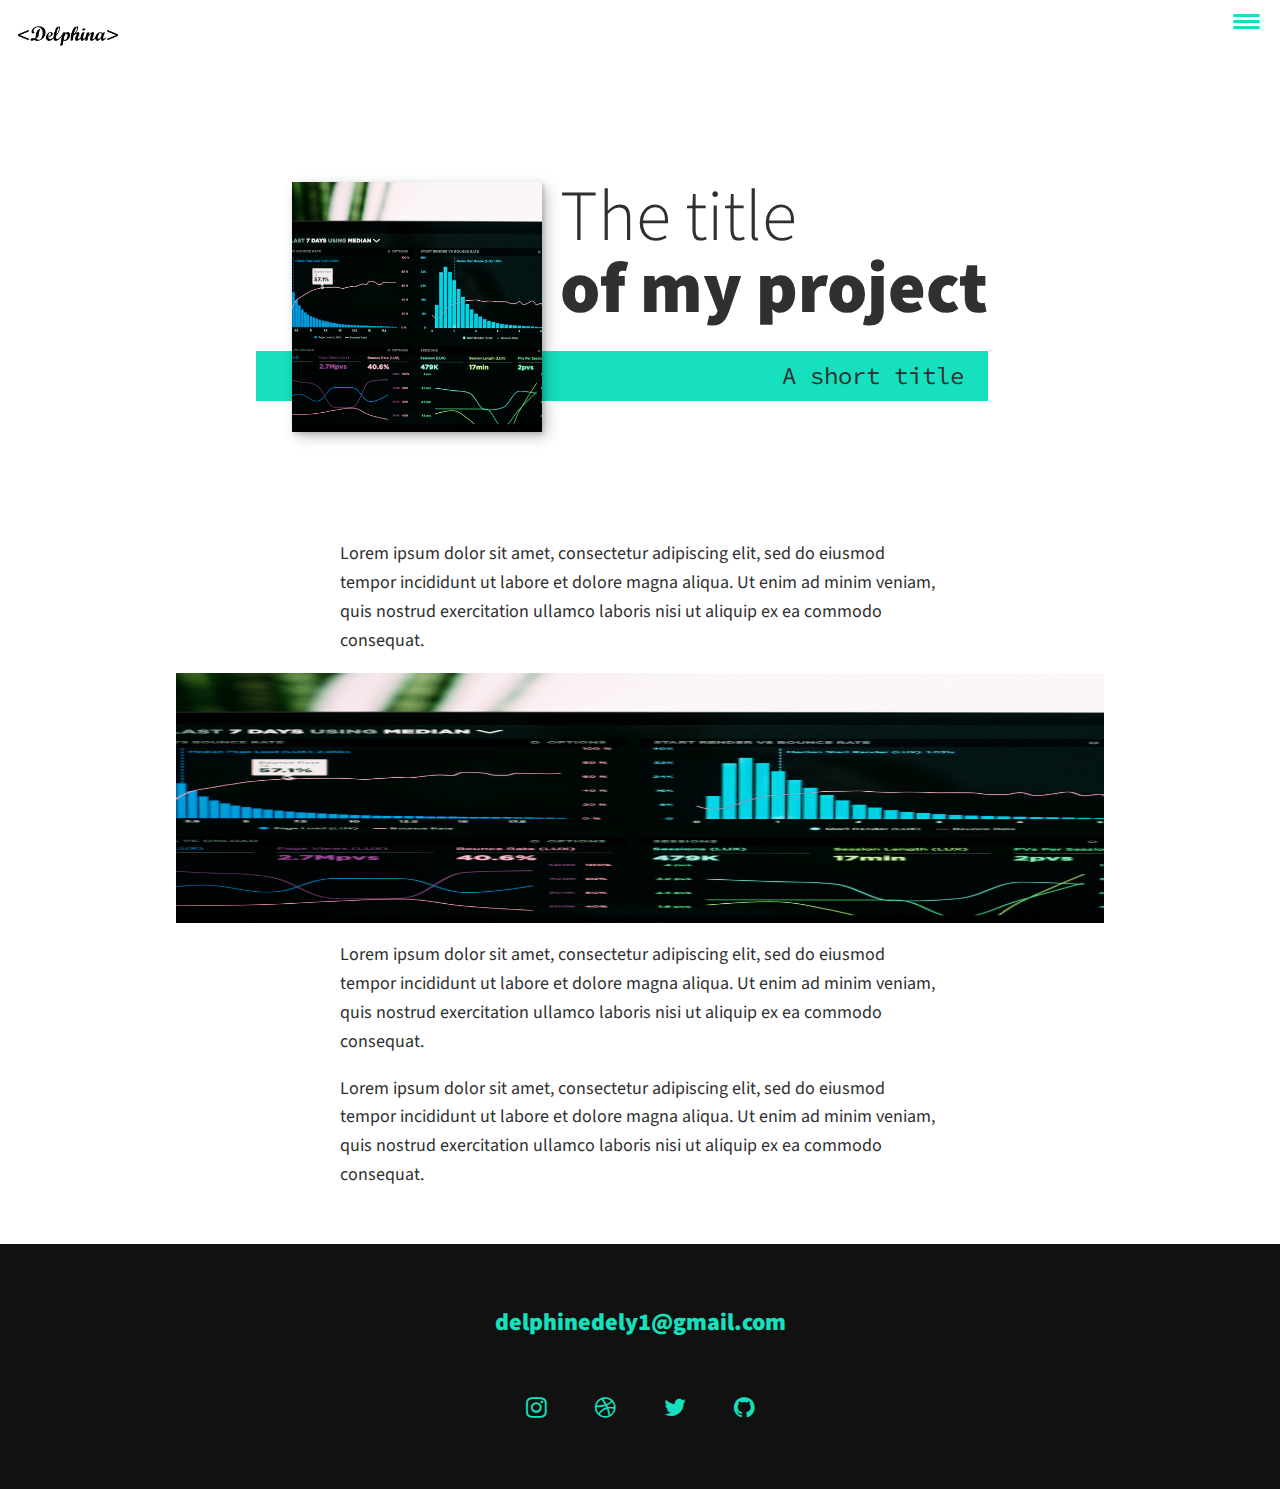
<file: portfoliopages/portfolio-item8.html>
<!DOCTYPE html>
<html lang="en">
<head>
    <meta charset="UTF-8">
    <meta http-equiv="X-UA-Compatible" content="IE=edge">
    <!-- to ensure website works on all types of devices -->
    <meta name="viewport" content="width=device-width, initial-scale=1.0">
    <title>Delphina's Portfolio Website</title>
    <!-- will add links for stylesheet later -->
    <link rel="stylesheet" href="../style.css">

   
    <link rel='stylesheet' href='https://cdnjs.cloudflare.com/ajax/libs/font-awesome/4.7.0/css/font-awesome.min.css'>   
   
    <!-- you can update the fonts to suit your needs -->
    <link href="https://fonts.googleapis.com/css?family=Source+Code+Pro:400,900|Source+Sans+Pro:300,900&display=swap" rel="stylesheet" >

   
</head>
<body>
   <header>
    <div class="logo">
        <img src="../img/tech.png" alt="">
    </div>
    <button class="nav-toggle" aria-label="toggle navigation">
        <span class="hamburger"></span>
    </button>
    <nav class="nav">
        <ul class="nav__list">
            <li class="nav__item"><a href="../index.html#home" class="nav__link">Home</a></li>
            <li class="nav__item"><a href="../index.html#services" class="nav__link">My Services</a></li>
            <li class="nav__item"><a href="../index.html#about" class="nav__link">About Me</a></li>
            <li class="nav__item"><a href="../index.html#work" class="nav__link">My Work</a></li>
        </ul>
    </nav>
   </header> 
   <!-- Introduction -->
   <section class="intro" >
    <h1 class="section__title section__title--intro">
        The title <strong>of my project</strong>
    </h1>
    <p class="section__subtitle section__subtitle--intro">A short title</p>
    <img src="../img/portfolio-08.png" alt="" class="intro__img">
   </section>

   <div class="portfolio-item-individual">
    <p>Lorem ipsum dolor sit amet, consectetur adipiscing elit, sed do eiusmod tempor incididunt ut 
        labore et dolore magna aliqua. Ut enim ad minim veniam, quis nostrud exercitation ullamco 
        laboris nisi ut aliquip ex ea commodo consequat.
    </p>
         <!-- <img src="../img/portfolio-08.png" alt="" > -->
         <div class="portfolio-item__img8"></div>
    <p>Lorem ipsum dolor sit amet, consectetur adipiscing elit, sed do eiusmod tempor incididunt ut 
        labore et dolore magna aliqua. Ut enim ad minim veniam, quis nostrud exercitation ullamco 
        laboris nisi ut aliquip ex ea commodo consequat.
    </p>
    <p>Lorem ipsum dolor sit amet, consectetur adipiscing elit, sed do eiusmod tempor incididunt ut 
        labore et dolore magna aliqua. Ut enim ad minim veniam, quis nostrud exercitation ullamco 
        laboris nisi ut aliquip ex ea commodo consequat. 
    </p>
    
   </div>


   <!-- Footer -->
   <footer class="footer">
    <!-- Own Email address -->
    <a href="mailto:delphinedely1@gmail.com" class="footer__link">delphinedely1@gmail.com</a>
    <ul class="social-list">
        <!-- <li class="social-list__item">
            <a href="https://codepen.io" class="social-list__link">
                <i class="fa fa-codepen"></i>
            </a>
        </li> -->
         <li class="social-list__item">
            <a href="https://instagram.com/Delphy_darks" class="social-list__link">
                <i class="fa fa-instagram"></i>
            </a>
        </li>
        <li class="social-list__item">
            <a href="https://dribbble.com" class="social-list__link">
                <i class="fa fa-dribbble"></i>
            </a>
        </li>
        <li class="social-list__item">
            <a href="https://twitter.com/Delphy_darks" class="social-list__link">
                <i class="fa fa-twitter"></i>
            </a>
        </li>
        <li class="social-list__item">
            <a href="https://github.com/Delphydarks" class="social-list__link">
                <i class="fa fa-github"></i>
            </a>
        </li>
    </ul>
   </footer>

   <script src="../js/index.js"></script>
</body>
</html>
</file>
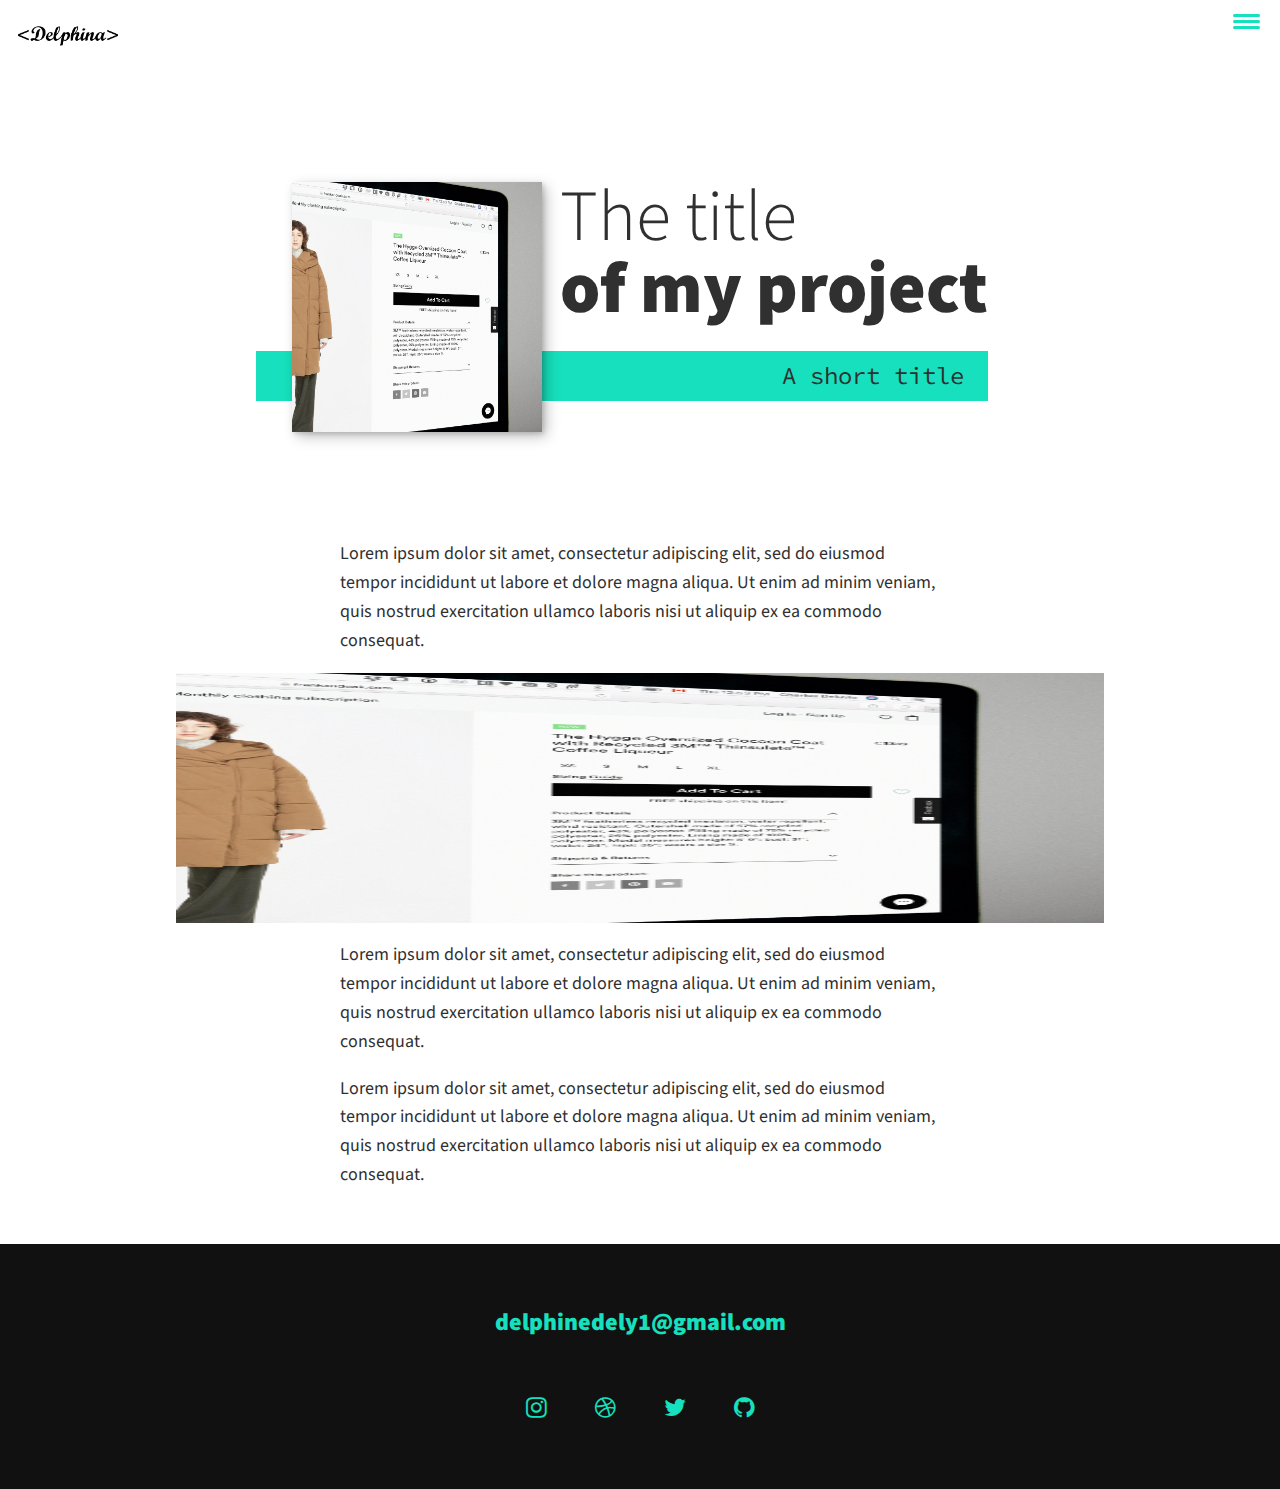
<file: portfoliopages/portfolio-item9.html>
<!DOCTYPE html>
<html lang="en">
<head>
    <meta charset="UTF-8">
    <meta http-equiv="X-UA-Compatible" content="IE=edge">
    <!-- to ensure website works on all types of devices -->
    <meta name="viewport" content="width=device-width, initial-scale=1.0">
    <title>Delphina's Portfolio Website</title>
    <!-- will add links for stylesheet later -->
    <link rel="stylesheet" href="../style.css">

   
    <link rel='stylesheet' href='https://cdnjs.cloudflare.com/ajax/libs/font-awesome/4.7.0/css/font-awesome.min.css'>   
   
    <!-- you can update the fonts to suit your needs -->
    <link href="https://fonts.googleapis.com/css?family=Source+Code+Pro:400,900|Source+Sans+Pro:300,900&display=swap" rel="stylesheet" >

   
</head>
<body>
   <header>
    <div class="logo">
        <img src="../img/tech.png" alt="">
    </div>
    <button class="nav-toggle" aria-label="toggle navigation">
        <span class="hamburger"></span>
    </button>
    <nav class="nav">
        <ul class="nav__list">
            <li class="nav__item"><a href="../index.html#home" class="nav__link">Home</a></li>
            <li class="nav__item"><a href="../index.html#services" class="nav__link">My Services</a></li>
            <li class="nav__item"><a href="../index.html#about" class="nav__link">About Me</a></li>
            <li class="nav__item"><a href="../index.html#work" class="nav__link">My Work</a></li>
        </ul>
    </nav>
   </header> 
   <!-- Introduction -->
   <section class="intro" >
    <h1 class="section__title section__title--intro">
        The title <strong>of my project</strong>
    </h1>
    <p class="section__subtitle section__subtitle--intro">A short title</p>
    <img src="../img/portfolio-09.png" alt="" class="intro__img">
   </section>

   <div class="portfolio-item-individual">
    <p>Lorem ipsum dolor sit amet, consectetur adipiscing elit, sed do eiusmod tempor incididunt ut 
        labore et dolore magna aliqua. Ut enim ad minim veniam, quis nostrud exercitation ullamco 
        laboris nisi ut aliquip ex ea commodo consequat.
    </p>
        <!-- <img src="../img/portfolio-details.png" alt="" >
         -->
         <div class="portfolio-item__img9"></div>
    <p>Lorem ipsum dolor sit amet, consectetur adipiscing elit, sed do eiusmod tempor incididunt ut 
        labore et dolore magna aliqua. Ut enim ad minim veniam, quis nostrud exercitation ullamco 
        laboris nisi ut aliquip ex ea commodo consequat.
    </p>
    <p>Lorem ipsum dolor sit amet, consectetur adipiscing elit, sed do eiusmod tempor incididunt ut 
        labore et dolore magna aliqua. Ut enim ad minim veniam, quis nostrud exercitation ullamco 
        laboris nisi ut aliquip ex ea commodo consequat. 
    </p>
    
   </div>







   <!-- Footer -->
   <footer class="footer">
    <!-- Own Email address -->
    <a href="mailto:delphinedely1@gmail.com" class="footer__link">delphinedely1@gmail.com</a>
    <ul class="social-list">
        <!-- <li class="social-list__item">
            <a href="https://codepen.io" class="social-list__link">
                <i class="fa fa-codepen"></i>
            </a>
        </li> -->
         <li class="social-list__item">
            <a href="https://instagram.com/Delphy_darks" class="social-list__link">
                <i class="fa fa-instagram"></i>
            </a>
        </li>
        <li class="social-list__item">
            <a href="https://dribbble.com" class="social-list__link">
                <i class="fa fa-dribbble"></i>
            </a>
        </li>
        <li class="social-list__item">
            <a href="https://twitter.com/Delphy_darks" class="social-list__link">
                <i class="fa fa-twitter"></i>
            </a>
        </li>
        <li class="social-list__item">
            <a href="https://github.com/Delphydarks" class="social-list__link">
                <i class="fa fa-github"></i>
            </a>
        </li>
    </ul>
   </footer>

   <script src="../js/index.js"></script>
</body>
</html>
</file>
<file: style.css>
*,
*::before,
*::after {
    box-sizing: border-box;
}

/*  Custom Properties, update these for your own design */

:root {
    --ff-primary: 'Source Sans Pro', sans-serif;
    --ff-secondary: 'Source Code Pro', monospace;
    
    --fw-reg: 300;
    --fw-bold: 900;
    
    --clr-light: #fff;
    --clr-dark: #303030;
    --clr-accent: #16e0bd;
    
    --fs-h1: 3rem;
    --fs-h2: 2.25rem;
    --fs-h3: 1.25rem;
    --fs-body: 1rem;
    
    --bs: 0.25em 0.25em 0.75em rgba(0,0,0,.25),
          0.125em 0.125em 0.25em rgba(0,0,0,.15);
}

@media (min-width: 800px) {
    :root {
        --fs-h1: 4.5rem;
        --fs-h2: 3.75rem;
        --fs-h3: 1.5rem;
        --fs-body: 1.125rem;
    }
}

/* General styles */


html {
    scroll-behavior: smooth;
}

body {
    background: var(--clr-light);
    color: var(--clr-dark);
    margin: 0;
    font-family: var(--ff-primary);
    font-size: var(--fs-body);
    line-height: 1.6;
}

section {
    padding: 5em 2em;
}

img {
    display: block;
    max-width: 100%;
}

strong { font-weight: var(--fw-bold) }

:focus {
    outline: 3px solid var(--clr-accent);
    outline-offset: 3px;
}

/* Buttons */

.btn {
    display: inline-block;
    padding: .5em 2.5em;
    background: var(--clr-accent);
    color: var(--clr-dark);
    text-decoration: none;
    cursor: pointer;
    font-size: .8rem;
    text-transform: uppercase;
    letter-spacing: 2px;
    font-weight: var(--fw-bold);
    transition: transform 200ms ease-in-out;
}

.btn:hover {
    transform: scale(1.1);
}

/* Typography */

h1,
h2,
h3 {
    line-height: 1;
    margin: 0;
}

h1 { font-size: var(--fs-h1) }
h2 { font-size: var(--fs-h2) }
h3 { font-size: var(--fs-h3) }


.section__title {
    margin-bottom: .25em;
}

.section__title--intro {
    font-weight: var(--fw-reg);
}

.section__title--intro strong {
    display: block;
}

.section__subtitle {
    margin: 0;
    font-size: var(--fs-h3);
}

.section__subtitle--intro,
.section__subtitle--about {
    background: var(--clr-accent);
    padding: .25em 1em;
    font-family: var(--ff-secondary);
    margin-bottom: 1em;
}

.section__subtitle--work {
    color: var(--clr-accent);
    font-weight: var(--fw-bold);
    margin-bottom: 2em;
}

/* header */

header {
    display: flex;
    justify-content: space-between;
    padding: 1em;
}

.logo {
    max-width: 100px;
}

.nav {
    position: fixed;
    background: var(--clr-dark);
    color: var(--clr-light);
    top: 0;
    bottom: 0;
    left: 0;
    right: 0;
    z-index: 100;
    
    transform: translateX(100%);
    transition: transform 250ms cubic-bezier(.5, 0, .5, 1);
}

.nav__list {
    list-style: none;
    display: flex;
    height: 100%;
    flex-direction: column;
    justify-content: space-evenly;
    align-items: center;
    margin: 0;
    padding: 0;
}

.nav__link {
    color: inherit;
    font-weight: var(--fw-bold);
    font-size: var(--fs-h2);
    text-decoration: none;
}

.nav__link:hover {
    color: var(--clr-accent);
}

.nav-toggle {
    padding: .5em;
    background: transparent;
    border: 0;
    cursor: pointer;
    position: absolute;
    right: 1em;
    top: 1em;
    z-index: 1000;
}

.nav-open .nav {
    transform: translateX(0);
}

.nav-open .nav-toggle {
    position: fixed;
}

.nav-open .hamburger {
    transform: rotate(.625turn);
}

.nav-open .hamburger::before {
    transform: rotate(90deg) translateX(-6px);
}

.nav-open .hamburger::after {
    opacity: 0;
}






.hamburger {
    display: block;
    position: relative;
}

.hamburger,
.hamburger::before,
.hamburger::after {
    background: var(--clr-accent);
    width: 2em;
    height: 3px;
    border-radius: 1em;
    transition: transform 250ms ease-in-out;
}


.hamburger::before,
.hamburger::after {
    content: '';
    position: absolute;
    left: 0;
    right: 0;
}

.hamburger::before { top: 6px; }
.hamburger::after { bottom: 6px; }


/*  Intro section  */

.intro {
    position: relative;
}

.intro__img {
    box-shadow: var(--bs);
}

.section__subtitle--intro {
    display: inline-block;
}

@media (min-width: 600px) {
    .intro {
        display: grid;
        width: min-content;
        margin: 0 auto;
        grid-column-gap: 1em;
        grid-template-areas: 
            "img title"
            "img subtitle";
        grid-template-columns: min-content max-content;
    }
    
    .intro__img {
        grid-area: img;
        min-width: 250px;
        position: relative;
        z-index: 2;
    }    
    
    .section__subtitle--intro {
        align-self: start;
        grid-column: -1 / 1;
        grid-row: 2;
        text-align: right;
        position: relative;
        left: -1.5em;
        width: calc(100% + 1.5em);
    }
}



/*  My services section  */

.my-services {
    background-color: var(--clr-dark);
    background-image: url(../img/services-bg.jpg);
    background-size: cover;
    /* background-blend-mode: multiply; */
    color: var(--clr-light);
    text-align: center;
}

.section__title--services {
    color: var(--clr-accent);
    position: relative;
}

.section__title--services::after {
    content: '';
    display: block;
    width: 2em;
    height: 1px;
    margin: 0.5em auto 1em;
    background: var(--clr-light);
    opacity: 0.25;
}

.services {
    margin-bottom: 4em;
}

.service {
    max-width: 500px;
    margin: 0 auto;
}

@media (min-width: 800px) {
    .services {
        display: flex;
        max-width: 1000px;
        margin-left: auto;
        margin-right: auto;
    }
    
    .service + .service {
        margin-left: 2em;
    }
}


.about-me {
    max-width: 1000px;
    margin: 0 auto;
}

.about-me__img {
    box-shadow: var(--bs);
}

@media (min-width: 600px) {
    .about-me {
        display: grid;
        grid-template-columns: 1fr 200px;
        grid-template-areas: 
            "title img"
            "subtitle img"
            "text img";
        grid-column-gap: 2em;
    }
    
    .section__title--about {
        grid-area: title;
    }
    
    .section__subtitle--about {
        grid-column: 1 / -1;
        grid-row: 2;
        position: relative;
        left: -1em;
        width: calc(100% + 2em);
        padding-left: 1em;
        padding-right: calc(200px + 4em);
    }
    
    .about-me__img {
        grid-area: img;
        position: relative;
        z-index: 2;
    }
}

/* My Work */

.my-work {
    background-color: var(--clr-dark);
    color: var(--clr-light);
    text-align: center;    
}

.portfolio {
    display: grid;
    grid-template-columns: repeat(auto-fit, minmax(300px, 1fr));
}

.portfolio__item {
    background: var(--clr-accent);
    overflow: hidden;
}

.portfolio__img {
    transition: 
        transform 750ms cubic-bezier(.5, 0, .5, 1),
        opacity 250ms linear;
}

.portfolio__item:focus {
    position: relative;
    z-index: 2;
}

.portfolio__img:hover,
.portfolio__item:focus .portfolio__img {
    transform: scale(1.2);
    opacity: .5;
}


/* footer */

.footer {
    background: #111;
    color: var(--clr-accent);
    text-align: center;
    padding: 2.5em 0;
    font-size: var(--fs-h3);

}

.footer a { 
    color: inherit;
    text-decoration: none;
}

.footer__link {
    font-weight: var(--fw-bold);
}

.footer__link:hover,
.social-list__link:hover {
    opacity: .7;
}

.footer__link:hover {
    text-decoration: underline;
}

.social-list {
    list-style: none;
    display: flex;
    justify-content: center;
    margin: 2em 0 0;
    padding: 0;
}

.social-list__item {
    margin: 0 0.5em;
}

.social-list__link {
    padding: .5em;
}



/* individual portfolio item styles  */
.portfolio-item-individual{
    padding: 0 2em 2em;
    max-width: 1000px;
    margin: 0 auto;
}
.portfolio-item__img,
.portfolio-item__img2,.portfolio-item__img3,.portfolio-item__img4,
.portfolio-item__img5,.portfolio-item__img6,.portfolio-item__img7,
.portfolio-item__img8,.portfolio-item__img9,.portfolio-item__img10{
    width: 100%;
    height: 250px;
    background-size: 100% 100%;
    }
.portfolio-item__img{
    background-image: url('img/portfolio-01.png');}
.portfolio-item__img2{
    background-image: url('img/portfolio-02.png');}
.portfolio-item__img3{
    background-image: url('img/portfolio-03.png');}
.portfolio-item__img4{
    background-image: url('img/portfolio-04.png');}
.portfolio-item__img5{
    background-image: url('img/portfolio-05.png');}
.portfolio-item__img6{
    background-image: url('img/portfolio-06.png');}
.portfolio-item__img7
    {background-image: url('img/portfolio-07.png');}
.portfolio-item__img8{
    background-image: url('img/portfolio-08.png');}
.portfolio-item__img9{
    background-image: url('img/portfolio-09.png');}
.portfolio-item__img10{
    background-image: url('img/portfolio-10.png');
}

.portfolio-item-individual p{
    max-width: 600px;
    margin-left: auto;
    margin-right: auto;
}
</file>
